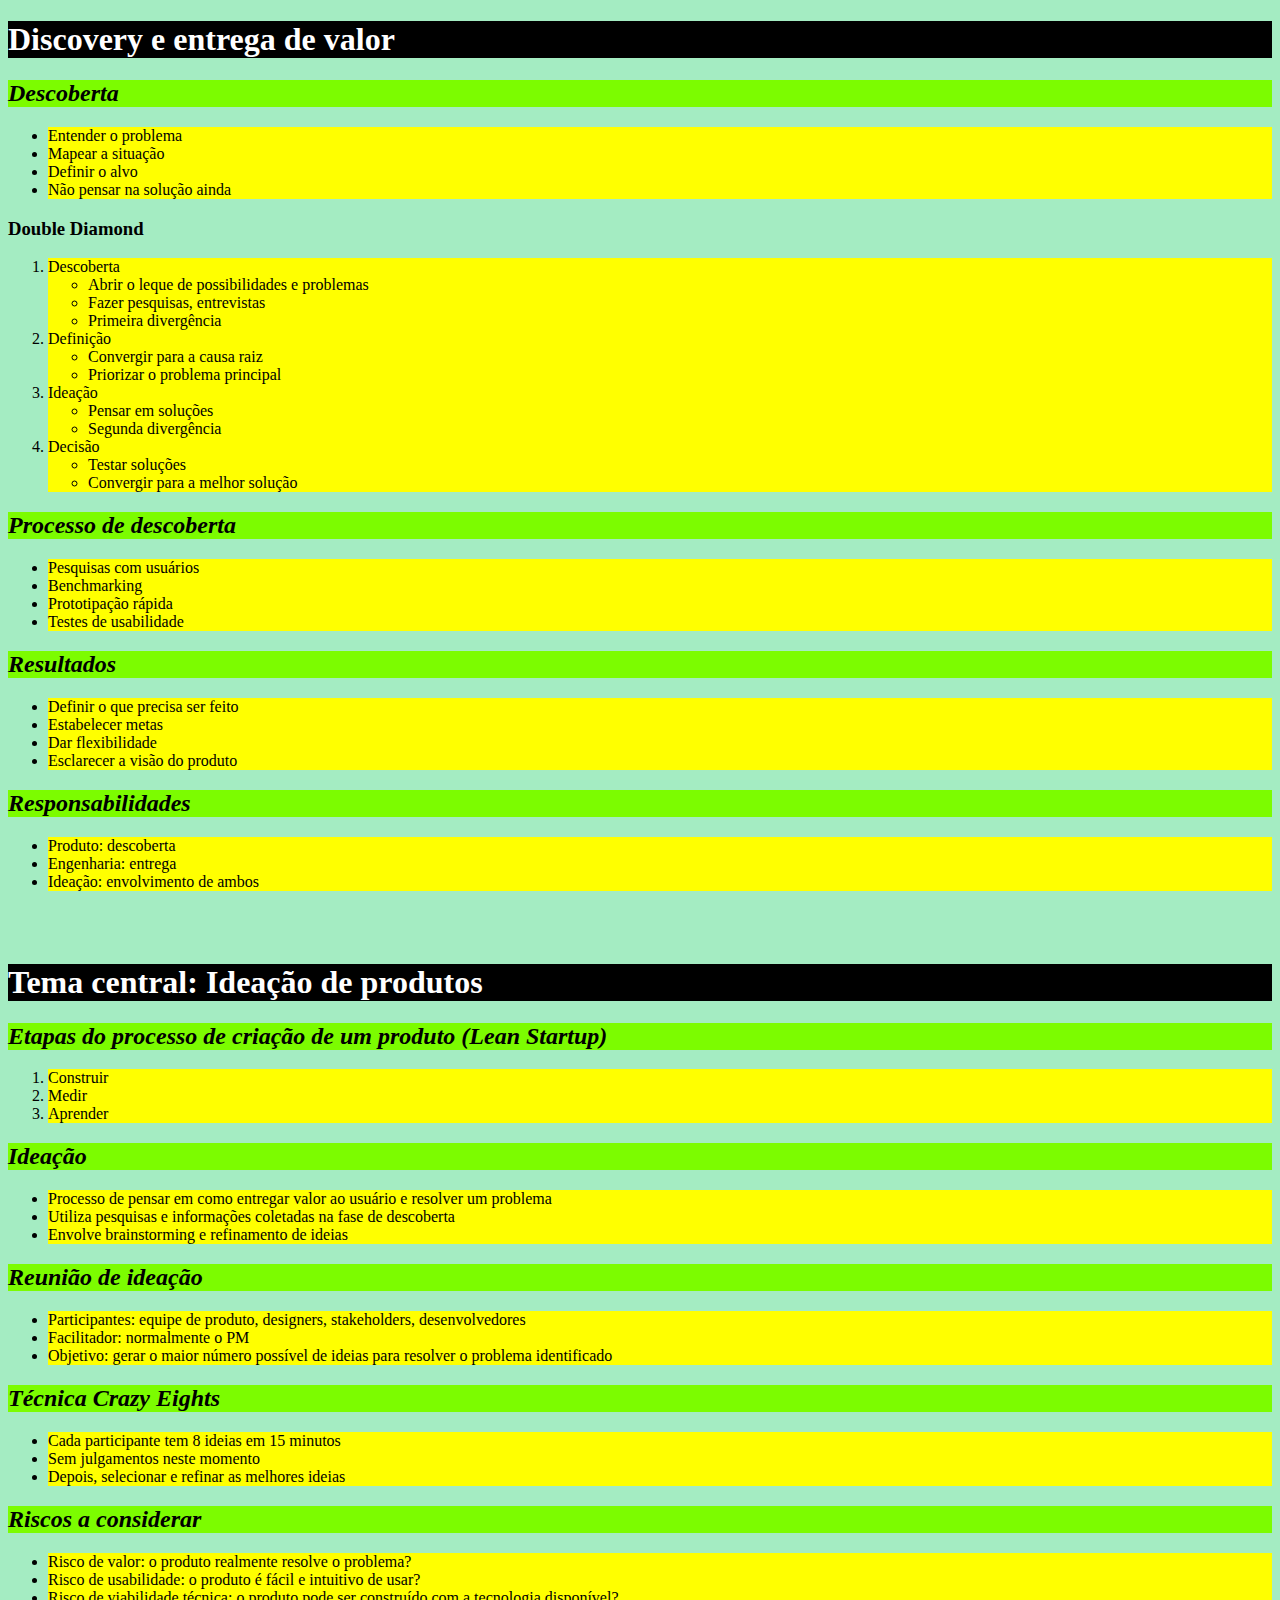
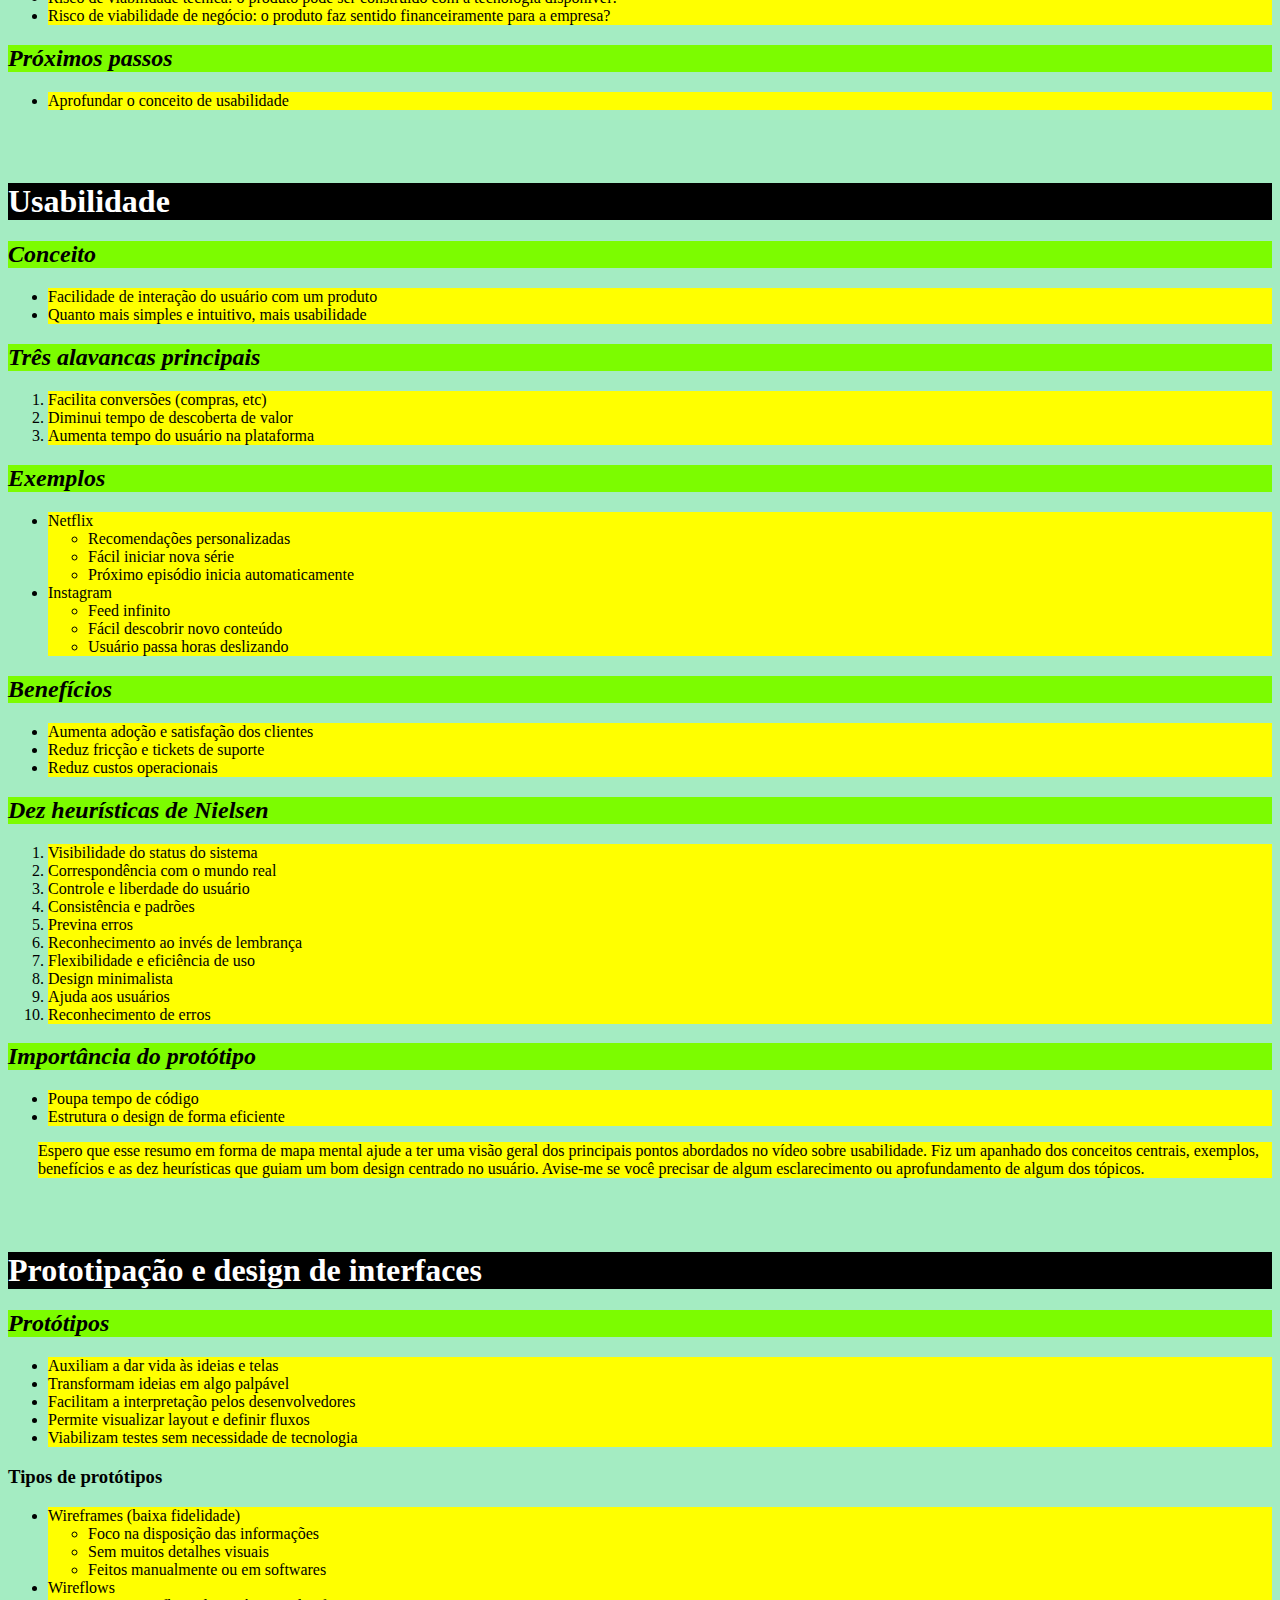
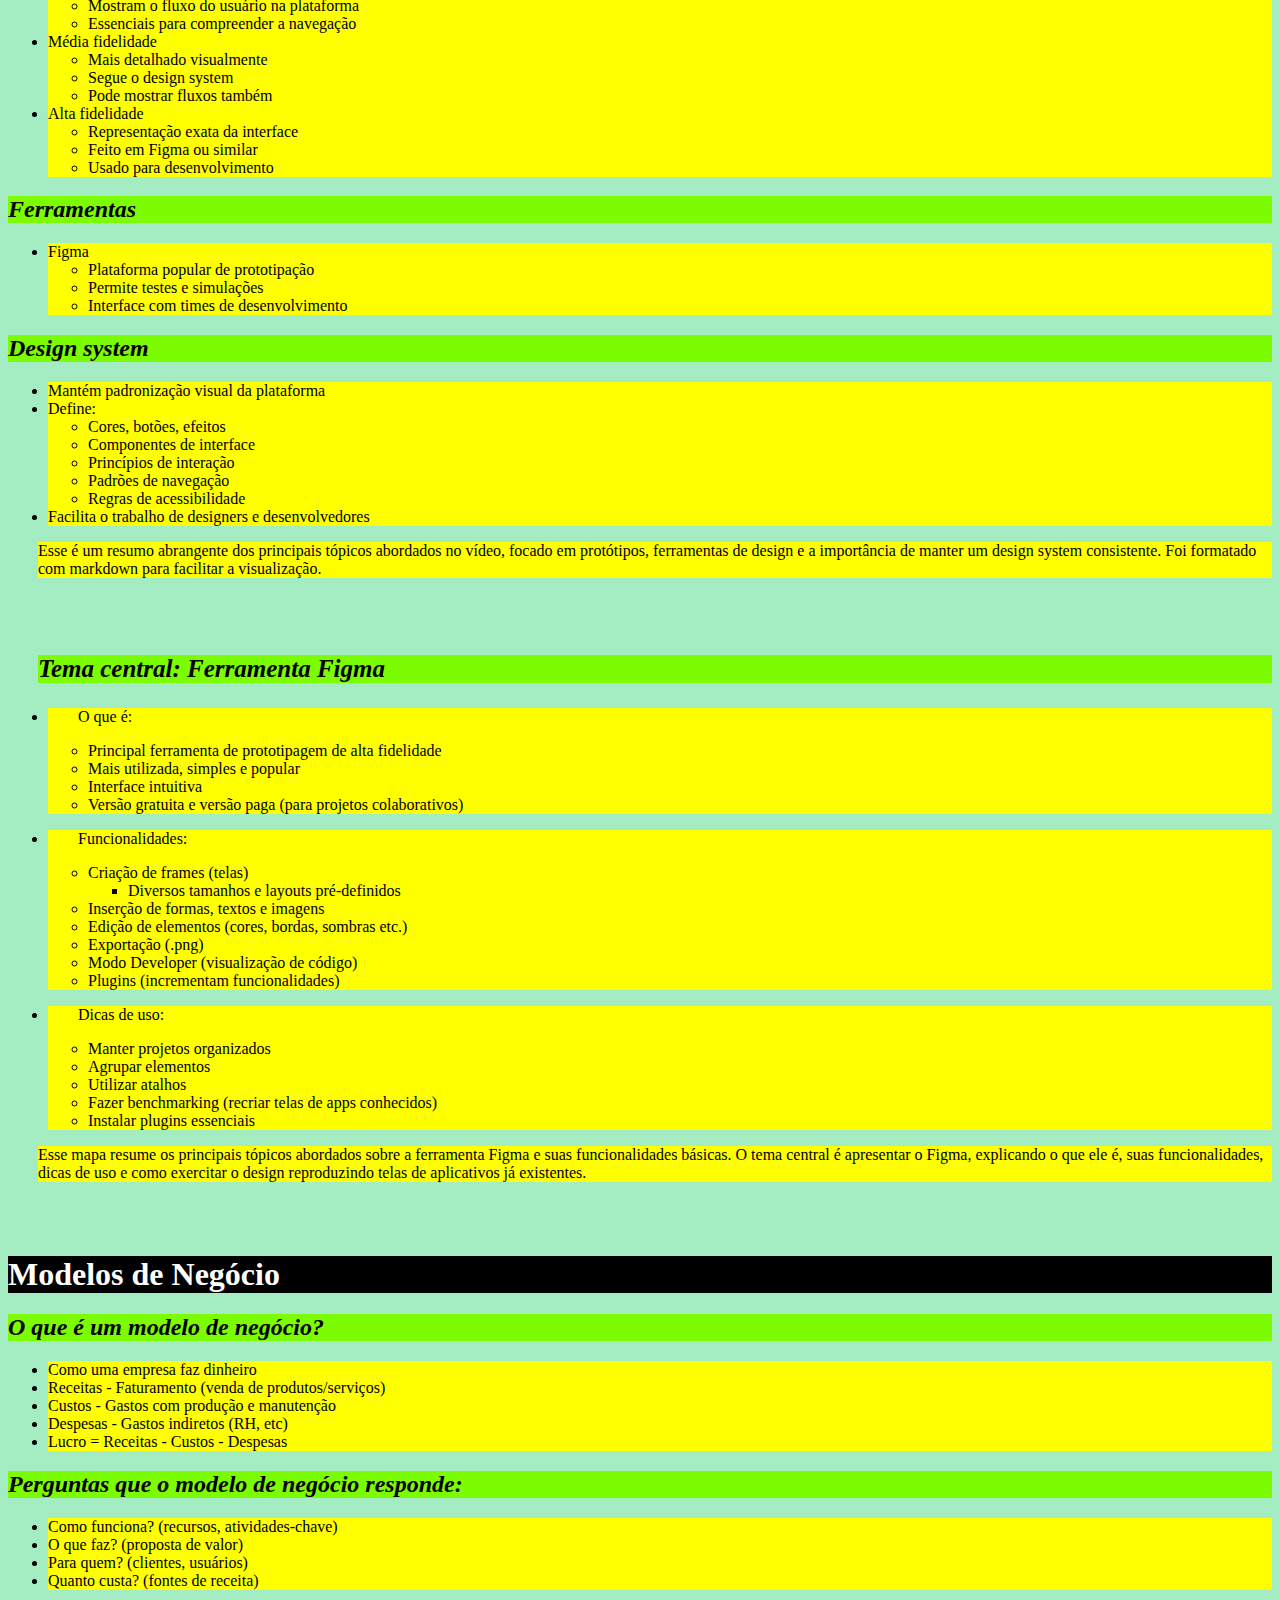
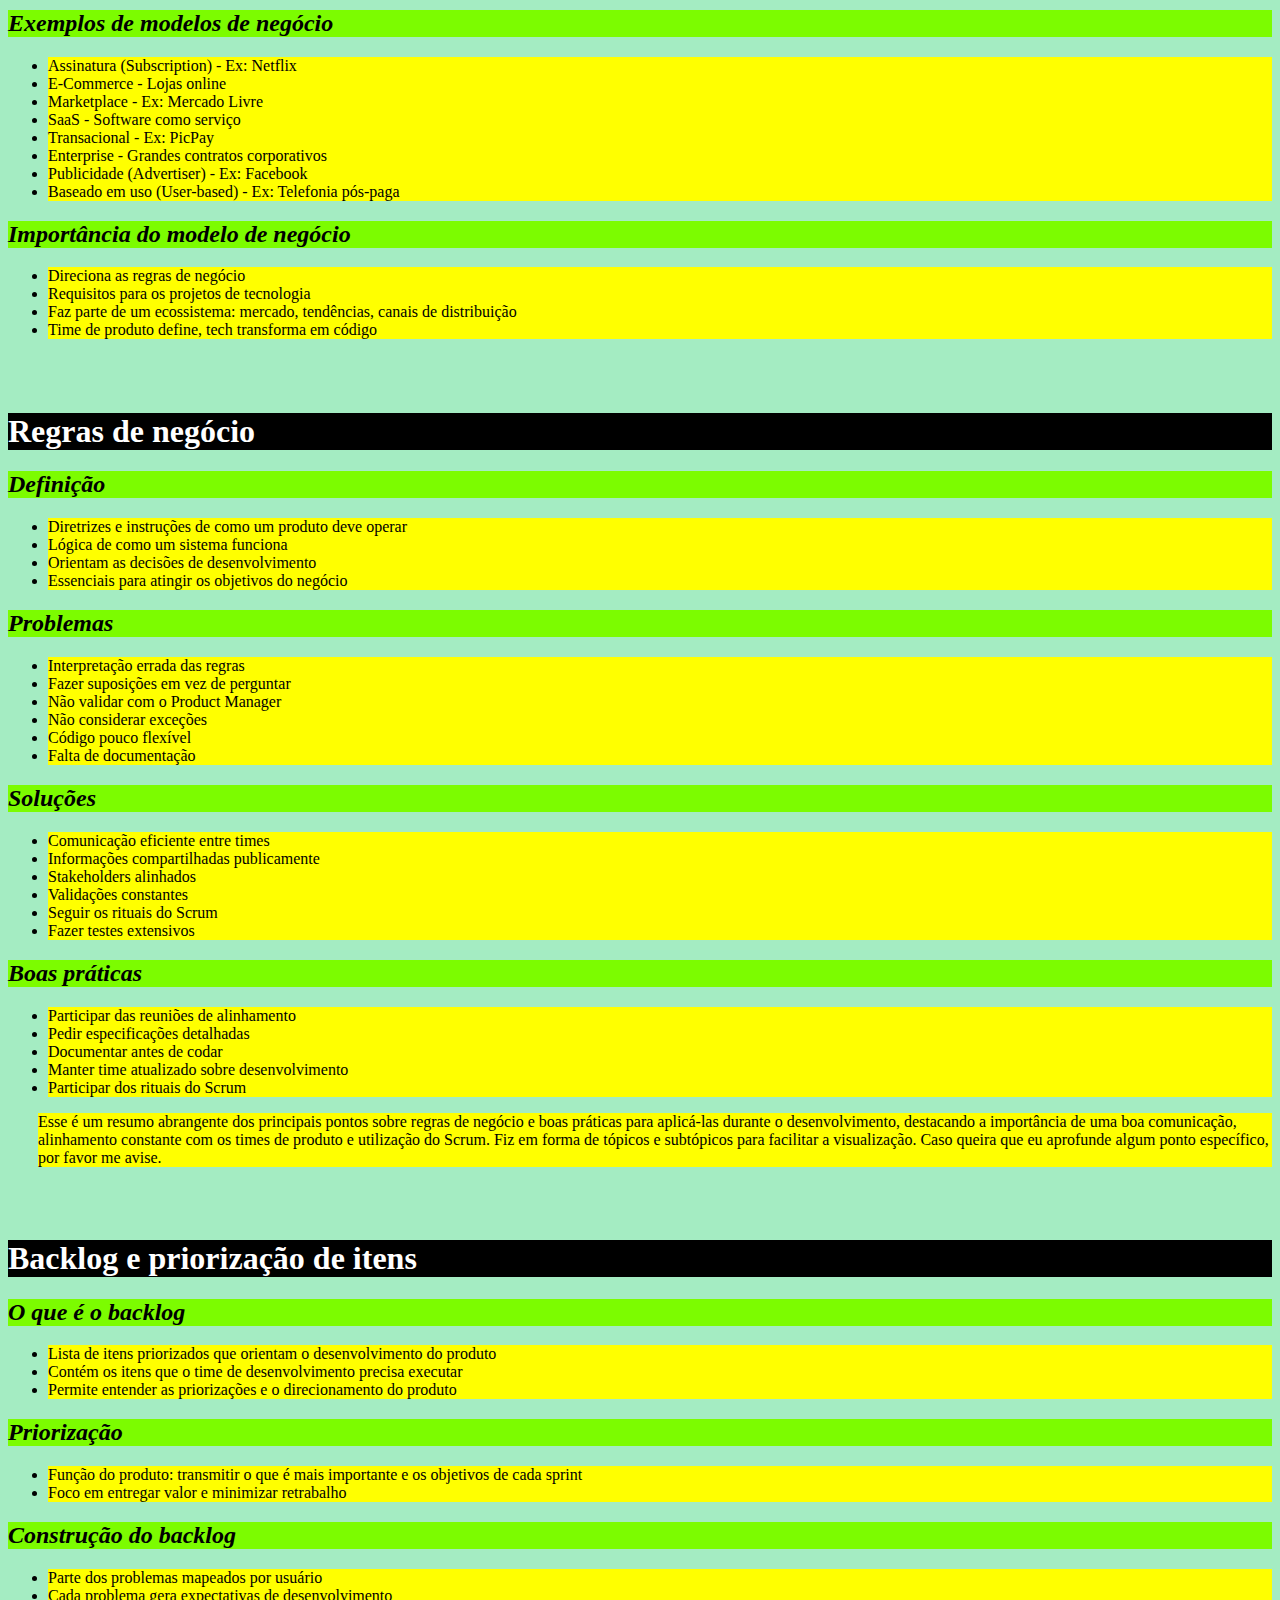
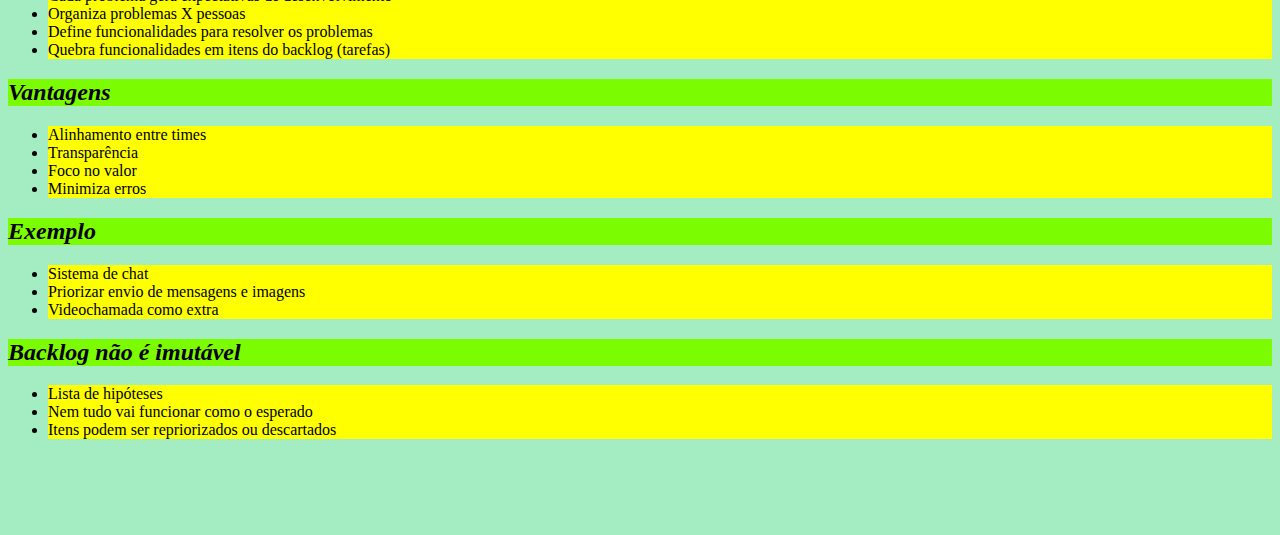
<file: DNC Desafio 2/index.html>
<!DOCTYPE html>
<html lang="en">
<head>
    <meta charset="UTF-8">
    <meta name="viewport" content="width=device-width, initial-scale=1.0">
    <title>Aulas Desafio Mapa</title>
    <link rel="stylesheet" href="style.css">
</head>
<body>
    <div><h1>Discovery e entrega de valor</h1><h2>Descoberta</h2><ul><li>Entender o problema</li><li>Mapear a situação</li><li>Definir o alvo</li><li>Não pensar na solução ainda</li></ul><h3>Double Diamond</h3><ol><li>Descoberta<ul><li>Abrir o leque de possibilidades e problemas</li><li>Fazer pesquisas, entrevistas</li><li>Primeira divergência</li></ul></li><li>Definição<ul><li>Convergir para a causa raiz</li><li>Priorizar o problema principal</li></ul></li><li>Ideação<ul><li>Pensar em soluções</li><li>Segunda divergência</li></ul></li><li>Decisão<ul><li>Testar soluções</li><li>Convergir para a melhor solução</li></ul></li></ol><h2>Processo de descoberta</h2><ul><li>Pesquisas com usuários</li><li>Benchmarking</li><li>Prototipação rápida</li><li>Testes de usabilidade</li></ul><h2>Resultados</h2><ul><li>Definir o que precisa ser feito</li><li>Estabelecer metas</li><li>Dar flexibilidade</li><li>Esclarecer a visão do produto</li></ul><h2>Responsabilidades</h2><ul><li>Produto: descoberta</li><li>Engenharia: entrega</li><li>Ideação: envolvimento de ambos</li></ul></div>
    <br><br><div><h1>Tema central: Ideação de produtos</h1><h2>Etapas do processo de criação de um produto (Lean Startup)</h2><ol><li>Construir</li><li>Medir</li><li>Aprender</li></ol><h2>Ideação</h2><ul><li>Processo de pensar em como entregar valor ao usuário e resolver um problema</li><li>Utiliza pesquisas e informações coletadas na fase de descoberta</li><li>Envolve brainstorming e refinamento de ideias</li></ul><h2>Reunião de ideação</h2><ul><li>Participantes: equipe de produto, designers, stakeholders, desenvolvedores</li><li>Facilitador: normalmente o PM</li><li>Objetivo: gerar o maior número possível de ideias para resolver o problema identificado</li></ul><h2>Técnica Crazy Eights</h2><ul><li>Cada participante tem 8 ideias em 15 minutos</li><li>Sem julgamentos neste momento</li><li>Depois, selecionar e refinar as melhores ideias</li></ul><h2>Riscos a considerar</h2><ul><li>Risco de valor: o produto realmente resolve o problema?</li><li>Risco de usabilidade: o produto é fácil e intuitivo de usar?</li><li>Risco de viabilidade técnica: o produto pode ser construído com a tecnologia disponível?</li><li>Risco de viabilidade de negócio: o produto faz sentido financeiramente para a empresa?</li></ul><h2>Próximos passos</h2><ul><li>Aprofundar o conceito de usabilidade</li></ul></div>
    <br><br><div><h1>Usabilidade</h1><h2>Conceito</h2><ul><li>Facilidade de interação do usuário com um produto</li><li>Quanto mais simples e intuitivo, mais usabilidade</li></ul><h2>Três alavancas principais</h2><ol><li>Facilita conversões (compras, etc)</li><li>Diminui tempo de descoberta de valor</li><li>Aumenta tempo do usuário na plataforma</li></ol><h2>Exemplos</h2><ul><li>Netflix<ul><li>Recomendações personalizadas</li><li>Fácil iniciar nova série</li><li>Próximo episódio inicia automaticamente</li></ul></li><li>Instagram<ul><li>Feed infinito</li><li>Fácil descobrir novo conteúdo</li><li>Usuário passa horas deslizando</li></ul></li></ul><h2>Benefícios</h2><ul><li>Aumenta adoção e satisfação dos clientes</li><li>Reduz fricção e tickets de suporte</li><li>Reduz custos operacionais</li></ul><h2>Dez heurísticas de Nielsen</h2><ol><li>Visibilidade do status do sistema</li><li>Correspondência com o mundo real</li><li>Controle e liberdade do usuário</li><li>Consistência e padrões</li><li>Previna erros</li><li>Reconhecimento ao invés de lembrança</li><li>Flexibilidade e eficiência de uso</li><li>Design minimalista</li><li>Ajuda aos usuários</li><li>Reconhecimento de erros</li></ol><h2>Importância do protótipo</h2><ul><li>Poupa tempo de código</li><li>Estrutura o design de forma eficiente</li></ul><p>Espero que esse resumo em forma de mapa mental ajude a ter uma visão geral dos principais pontos abordados no vídeo sobre usabilidade. Fiz um apanhado dos conceitos centrais, exemplos, benefícios e as dez heurísticas que guiam um bom design centrado no usuário. Avise-me se você precisar de algum esclarecimento ou aprofundamento de algum dos tópicos.</p></div>
    <br><br><div><h1>Prototipação e design de interfaces</h1><h2>Protótipos</h2><ul><li>Auxiliam a dar vida às ideias e telas</li><li>Transformam ideias em algo palpável</li><li>Facilitam a interpretação pelos desenvolvedores</li><li>Permite visualizar layout e definir fluxos</li><li>Viabilizam testes sem necessidade de tecnologia</li></ul><h3>Tipos de protótipos</h3><ul><li>Wireframes (baixa fidelidade)<ul><li>Foco na disposição das informações</li><li>Sem muitos detalhes visuais</li><li>Feitos manualmente ou em softwares</li></ul></li><li>Wireflows<ul><li>Mostram o fluxo do usuário na plataforma</li><li>Essenciais para compreender a navegação</li></ul></li><li>Média fidelidade<ul><li>Mais detalhado visualmente</li><li>Segue o design system</li><li>Pode mostrar fluxos também</li></ul></li><li>Alta fidelidade<ul><li>Representação exata da interface</li><li>Feito em Figma ou similar</li><li>Usado para desenvolvimento</li></ul></li></ul><h2>Ferramentas</h2><ul><li>Figma<ul><li>Plataforma popular de prototipação</li><li>Permite testes e simulações</li><li>Interface com times de desenvolvimento</li></ul></li></ul><h2>Design system</h2><ul><li>Mantém padronização visual da plataforma</li><li>Define:<ul><li>Cores, botões, efeitos</li><li>Componentes de interface</li><li>Princípios de interação</li><li>Padrões de navegação</li><li>Regras de acessibilidade</li></ul></li><li>Facilita o trabalho de designers e desenvolvedores</li></ul><p>Esse é um resumo abrangente dos principais tópicos abordados no vídeo, focado em protótipos, ferramentas de design e a importância de manter um design system consistente. Foi formatado com markdown para facilitar a visualização.</p></div>
    <br><br><div><p id="pfigma"><b>Tema central: Ferramenta Figma</b></p><ul><li><p>O que é:</p><ul><li>Principal ferramenta de prototipagem de alta fidelidade</li><li>Mais utilizada, simples e popular</li><li>Interface intuitiva</li><li>Versão gratuita e versão paga (para projetos colaborativos)</li></ul></li><li><p>Funcionalidades:</p><ul><li>Criação de frames (telas)<ul><li>Diversos tamanhos e layouts pré-definidos</li></ul></li><li>Inserção de formas, textos e imagens</li><li>Edição de elementos (cores, bordas, sombras etc.)</li><li>Exportação (.png)</li><li>Modo Developer (visualização de código)</li><li>Plugins (incrementam funcionalidades)</li></ul></li><li><p>Dicas de uso:</p><ul><li>Manter projetos organizados</li><li>Agrupar elementos</li><li>Utilizar atalhos</li><li>Fazer benchmarking (recriar telas de apps conhecidos)</li><li>Instalar plugins essenciais</li></ul></li></ul><p>Esse mapa resume os principais tópicos abordados sobre a ferramenta Figma e suas funcionalidades básicas. O tema central é apresentar o Figma, explicando o que ele é, suas funcionalidades, dicas de uso e como exercitar o design reproduzindo telas de aplicativos já existentes.</p></div>
    <br><br><div><h1>Modelos de Negócio</h1><h2>O que é um modelo de negócio?</h2><ul><li>Como uma empresa faz dinheiro</li><li>Receitas - Faturamento (venda de produtos/serviços)</li><li>Custos - Gastos com produção e manutenção</li><li>Despesas - Gastos indiretos (RH, etc)</li><li>Lucro = Receitas - Custos - Despesas</li></ul><h2>Perguntas que o modelo de negócio responde:</h2><ul><li>Como funciona? (recursos, atividades-chave)</li><li>O que faz? (proposta de valor)</li><li>Para quem? (clientes, usuários)</li><li>Quanto custa? (fontes de receita)</li></ul><h2>Exemplos de modelos de negócio</h2><ul><li>Assinatura (Subscription) - Ex: Netflix</li><li>E-Commerce - Lojas online</li><li>Marketplace - Ex: Mercado Livre</li><li>SaaS - Software como serviço</li><li>Transacional - Ex: PicPay</li><li>Enterprise - Grandes contratos corporativos</li><li>Publicidade (Advertiser) - Ex: Facebook</li><li>Baseado em uso (User-based) - Ex: Telefonia pós-paga</li></ul><h2>Importância do modelo de negócio</h2><ul><li>Direciona as regras de negócio</li><li>Requisitos para os projetos de tecnologia</li><li>Faz parte de um ecossistema: mercado, tendências, canais de distribuição</li><li>Time de produto define, tech transforma em código</li></ul></div>
    <br><br><div><h1>Regras de negócio</h1><h2>Definição</h2><ul><li>Diretrizes e instruções de como um produto deve operar</li><li>Lógica de como um sistema funciona</li><li>Orientam as decisões de desenvolvimento</li><li>Essenciais para atingir os objetivos do negócio</li></ul><h2>Problemas</h2><ul><li>Interpretação errada das regras</li><li>Fazer suposições em vez de perguntar</li><li>Não validar com o Product Manager</li><li>Não considerar exceções</li><li>Código pouco flexível</li><li>Falta de documentação</li></ul><h2>Soluções</h2><ul><li>Comunicação eficiente entre times</li><li>Informações compartilhadas publicamente</li><li>Stakeholders alinhados</li><li>Validações constantes</li><li>Seguir os rituais do Scrum</li><li>Fazer testes extensivos</li></ul><h2>Boas práticas</h2><ul><li>Participar das reuniões de alinhamento</li><li>Pedir especificações detalhadas</li><li>Documentar antes de codar</li><li>Manter time atualizado sobre desenvolvimento</li><li>Participar dos rituais do Scrum</li></ul><p>Esse é um resumo abrangente dos principais pontos sobre regras de negócio e boas práticas para aplicá-las durante o desenvolvimento, destacando a importância de uma boa comunicação, alinhamento constante com os times de produto e utilização do Scrum. Fiz em forma de tópicos e subtópicos para facilitar a visualização. Caso queira que eu aprofunde algum ponto específico, por favor me avise.</p></div>
    <br><br><div><h1>Backlog e priorização de itens</h1><h2>O que é o backlog</h2><ul><li>Lista de itens priorizados que orientam o desenvolvimento do produto</li><li>Contém os itens que o time de desenvolvimento precisa executar</li><li>Permite entender as priorizações e o direcionamento do produto</li></ul><h2>Priorização</h2><ul><li>Função do produto: transmitir o que é mais importante e os objetivos de cada sprint</li><li>Foco em entregar valor e minimizar retrabalho</li></ul><h2>Construção do backlog</h2><ul><li>Parte dos problemas mapeados por usuário</li><li>Cada problema gera expectativas de desenvolvimento</li><li>Organiza problemas X pessoas</li><li>Define funcionalidades para resolver os problemas</li><li>Quebra funcionalidades em itens do backlog (tarefas)</li></ul><h2>Vantagens</h2><ul><li>Alinhamento entre times</li><li>Transparência</li><li>Foco no valor</li><li>Minimiza erros</li></ul><h2>Exemplo</h2><ul><li>Sistema de chat</li><li>Priorizar envio de mensagens e imagens</li><li>Videochamada como extra</li></ul><h2>Backlog não é imutável</h2><ul><li>Lista de hipóteses</li><li>Nem tudo vai funcionar como o esperado</li><li>Itens podem ser repriorizados ou descartados</li></ul></div>
    <br><br><div></div>
    <br><br><div></div>







</body>
</html>
</file>
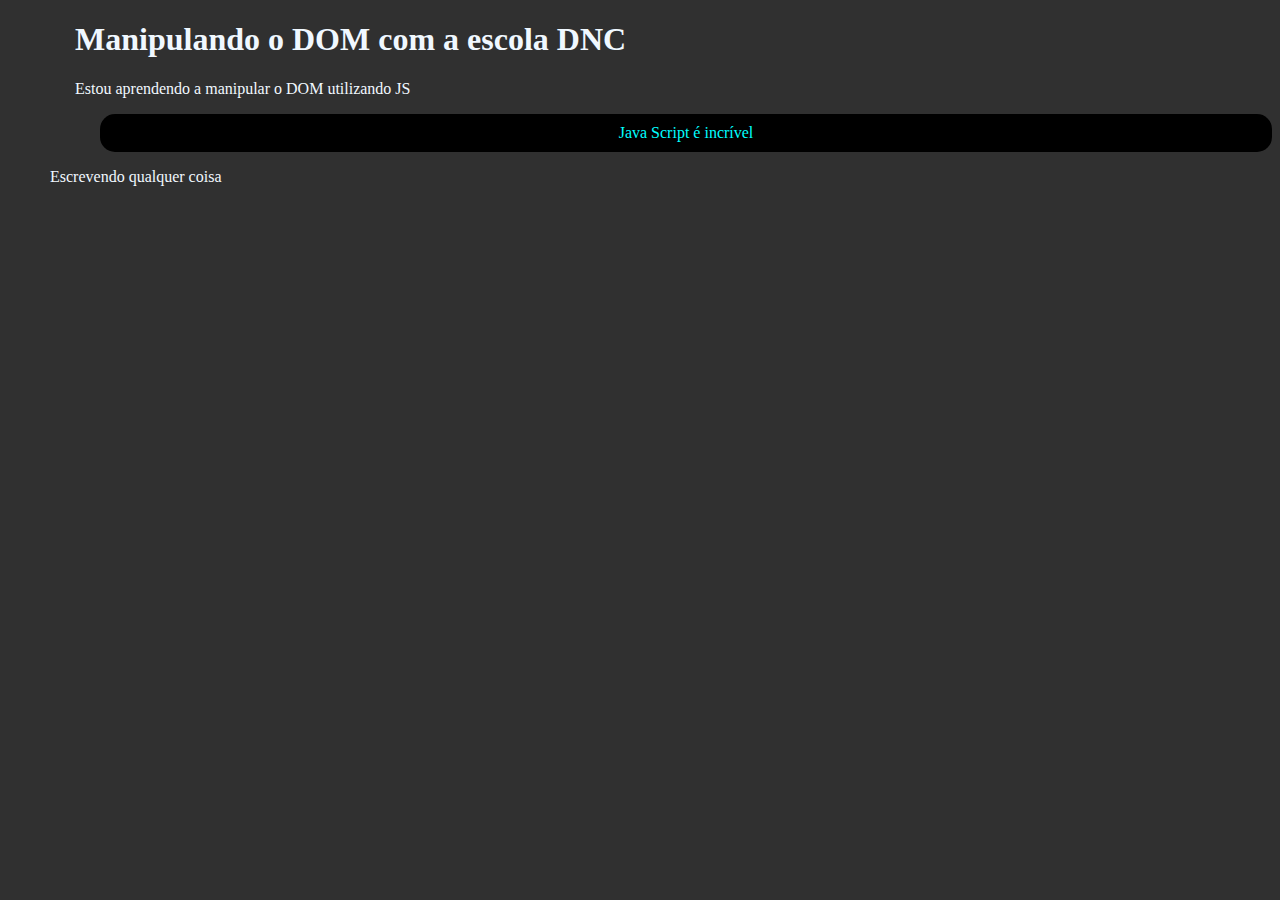
<file: JS/4_Dom/index.html>
<!DOCTYPE html>
<html lang="pt-br">
<head>
    <meta charset="UTF-8">
    <meta name="viewport" content="width=device-width, initial-scale=1.0">
    <link rel="stylesheet" href="style.css">
    <title>Manipulação de  DOM</title>
    
</head>
<body>
    <h1>Manipulando o DOM</h1>
    <p  name="pp"> Estou aprendendo a manipular o DOM utilizando JS</p>
    <div id="div-1"> 
        <p>Java Script é incrível</p>
    </div>
    <script>
        //var x = window.document.getElementsByTagName('h1')[0]
        //x.style.color = 'red'
        //y = window.document.getElementsByName('pp')[0]
        //y.style.backgroundColor = 'blue'
        //window.alert(y.innerText)
        //var z = window.document.querySelector('div#div-1')
        //z.style.textAlign = 'left'
        window.document.write('Escrevendo qualquer coisa ')
        var batata = window.document.getElementsByTagName('h1')[0]
        batata.innerHTML += ' com a escola DNC'

    </script>
</body>
</html>
</file>
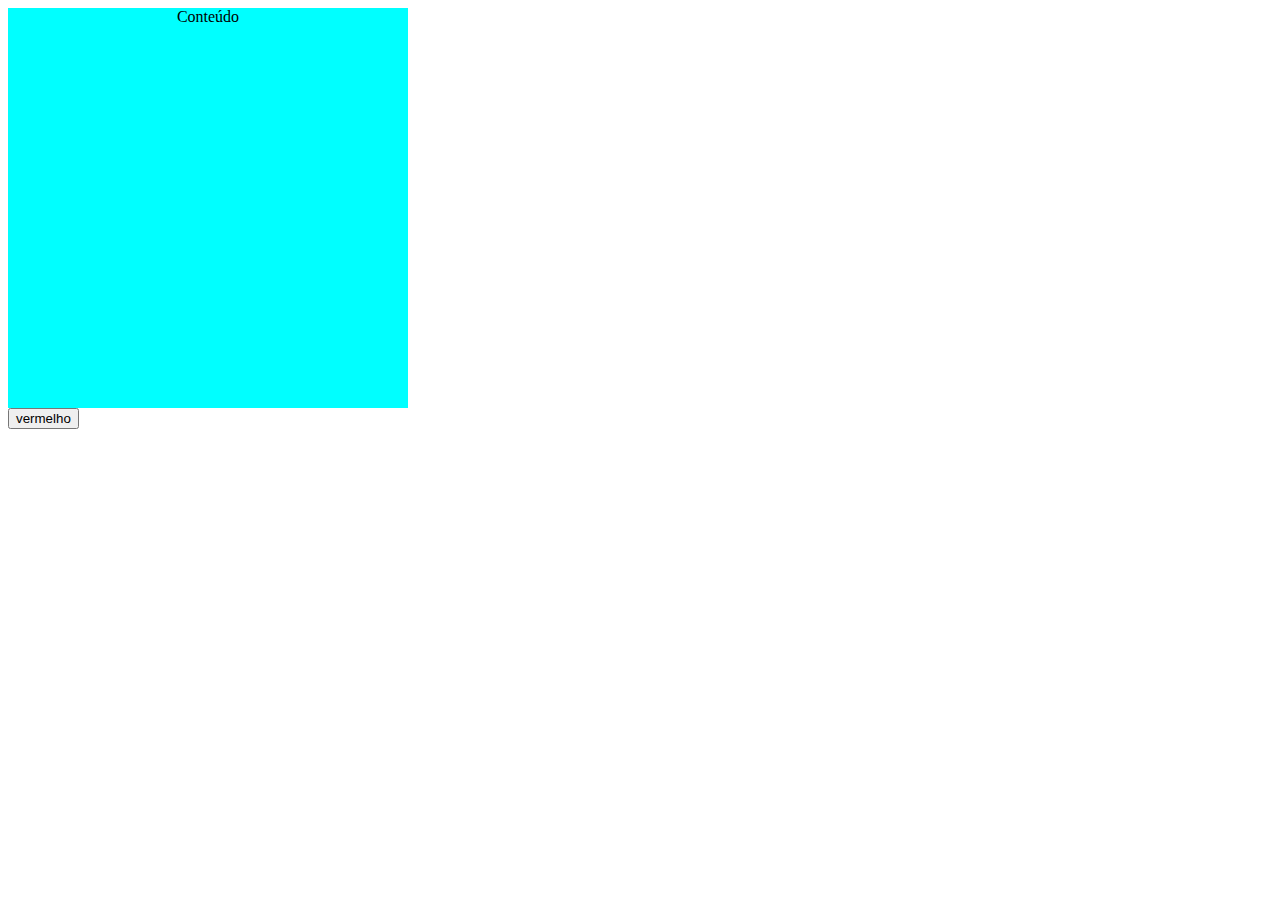
<file: JS/6_Eventos_Mouse/Index.html>
<!DOCTYPE html>
<html lang="en">
<head>
    <meta charset="UTF-8">
    <meta name="viewport" content="width=device-width, initial-scale=1.0">
    <title>Evento</title>
    <link rel="stylesheet" href="style.css">
</head>
<body>
    <div onmouseenter="pintaraqua()" id="d1">
        Conteúdo
    </div>

    <button onclick="pintarvermelho()">vermelho</button>

    <script>
        var d1 = window.document.getElementById('d1')
        d1.addEventListener('mouseout', pintarvermelho)

        function pintarvermelho(){
            d1.style.backgroundColor = 'red'
        }

        function pintaraqua(){
            d1.style.backgroundColor = 'aqua'
        }
    </script>
</body>
</html>
</file>
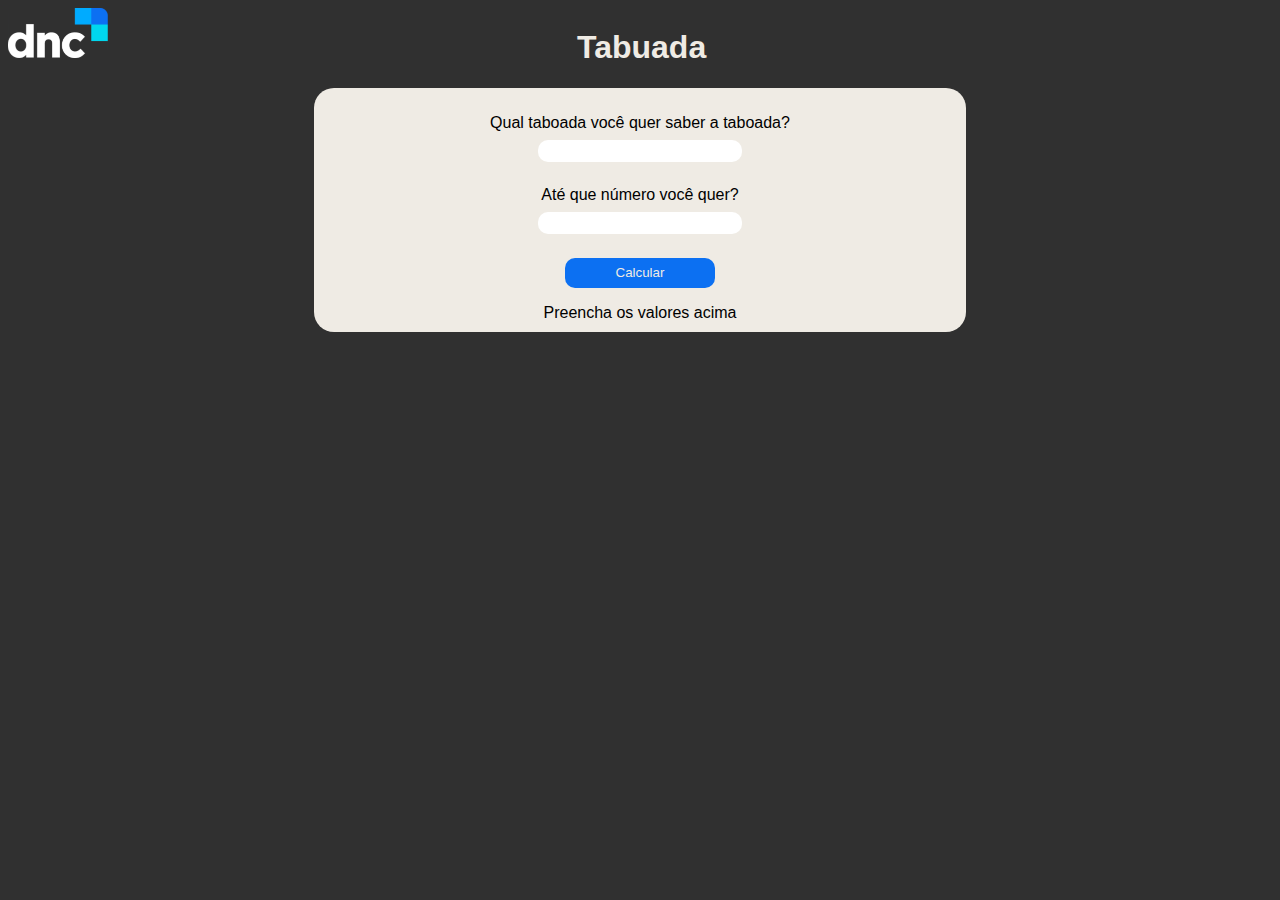
<file: JS/7_Taboada DNC/index.html>
<!DOCTYPE html>
<html lang="pt-br">
<head>
    <meta charset="UTF-8">
    <meta name="viewport" content="width=device-width, initial-scale=1.0">
    <title>Tabuada</title>
    <link rel="stylesheet" href="style.css">

</head>
<body>
    <header>
        <img src="logo.svg" width="100">
        <h1>Tabuada</h1>
    </header>
    <section>
    <div>
        <p>
        Qual taboada você quer saber a taboada?<br>
        <input type="number" class="form" id="num">
        </p>
    
        <p>
            Até que número você quer?<br>
            <input type="number" class="form" id="end">
        </p>
            <p>
                <input type="button" value="Calcular" id="botao" onclick="Tabuada()">
            </p>
    </div>

    <div id="resposta">
        Preencha os valores acima

    </div>
</section>

<script src="tabuada-script.js"></script>
</body>
</html>
</file>
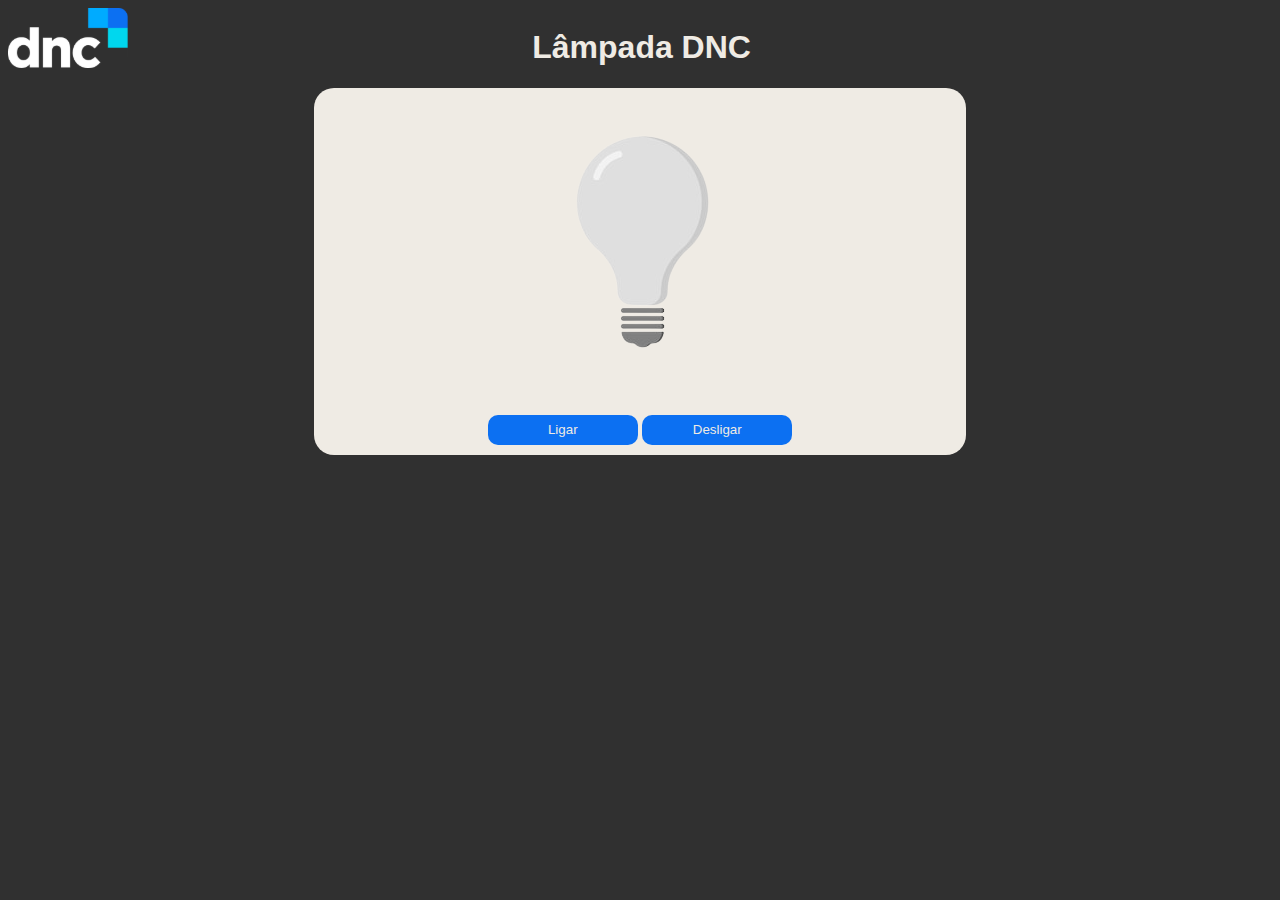
<file: JS/8_Lâmpada/index.html>
<!DOCTYPE html>
<html lang="pt-br">
<head>
    <meta charset="UTF-8">
    <meta name="viewport" content="width=device-width, initial-scale=1.0">
    <title>Lâmpada DNC</title>
    <link rel="stylesheet" href="style.css">
</head>
<body>
   <header> 
    <img id="logo" src="logo.svg" width="120px">
    <h1>Lâmpada DNC</h1>
   </header>
   <section>
    <img src="desligada.svg" id="lampada"> <br>
    <input type="button" value="Ligar" class="botao" id="liga" onclick="ligar()">
    <input type="button" value="Desligar" class="botao" id="desliga" onclick="desligar()">
   </section>
   <script src="Lampada.js"></script>



</body>
</html>
</file>
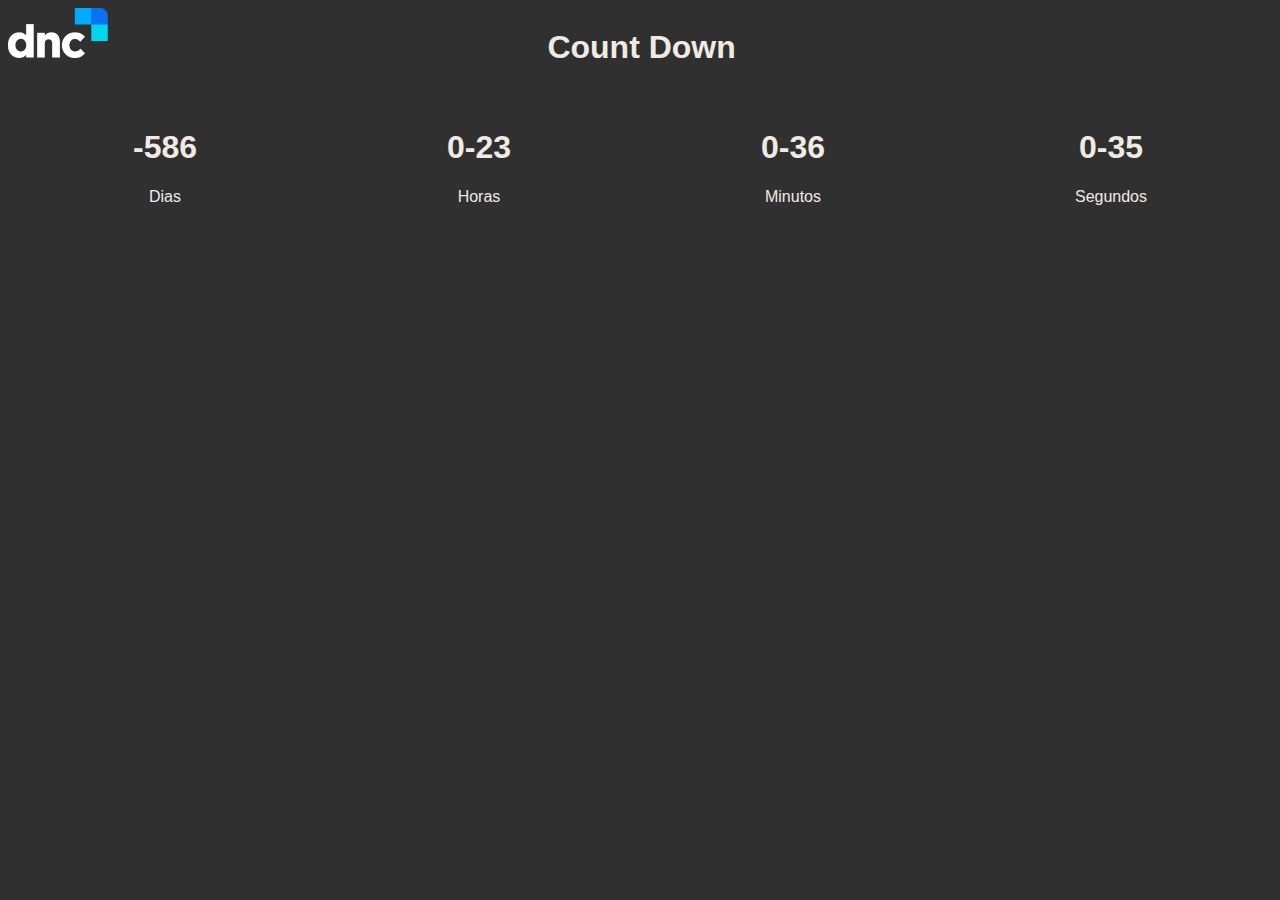
<file: JS/9_Countdown/index.html>
<!DOCTYPE html>
<html lang="pt-br">
<head>
    <meta charset="UTF-8">
    <meta name="viewport" content="width=device-width, initial-scale=1.0">
    <title>Count Down</title>
    <link rel="stylesheet" href="style.css">
</head>
<body>
    <header>
<img src="logo.svg" width="100">
<h1>Count Down</h1>
    </header>

    <div class="timer">
        <div>
            <h1 id="dia">00</h1>
            <p> Dias</p>
        </div>
        <div>
            <h1 id="hora">00</h1>
            <p> Horas</p>
        </div>
        <div>
            <h1 id="minuto">00</h1>
            <p> Minutos</p>
        </div>
        <div>
            <h1 id="segundo">00</h1>
            <p> Segundos</p>
        </div>
    </div>
    <script src="script.js"></script>
</body>
</html>
</file>
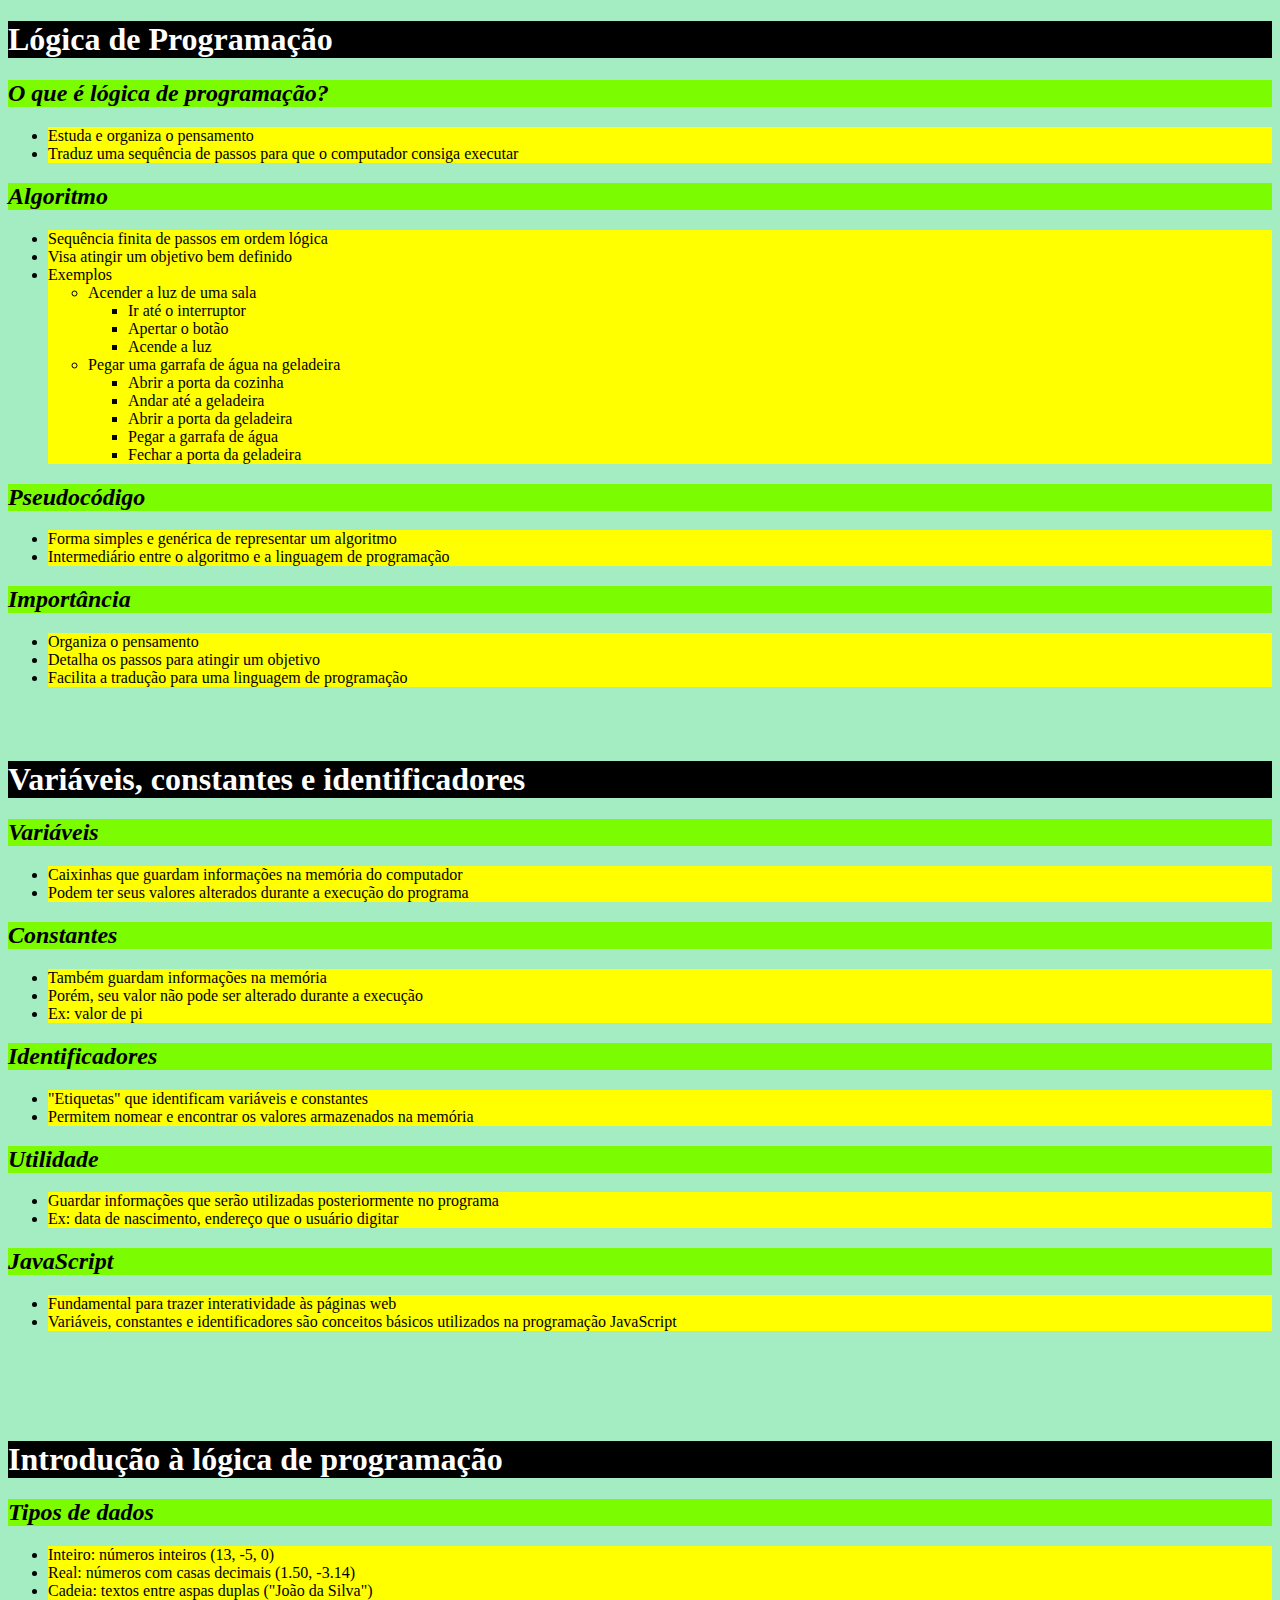
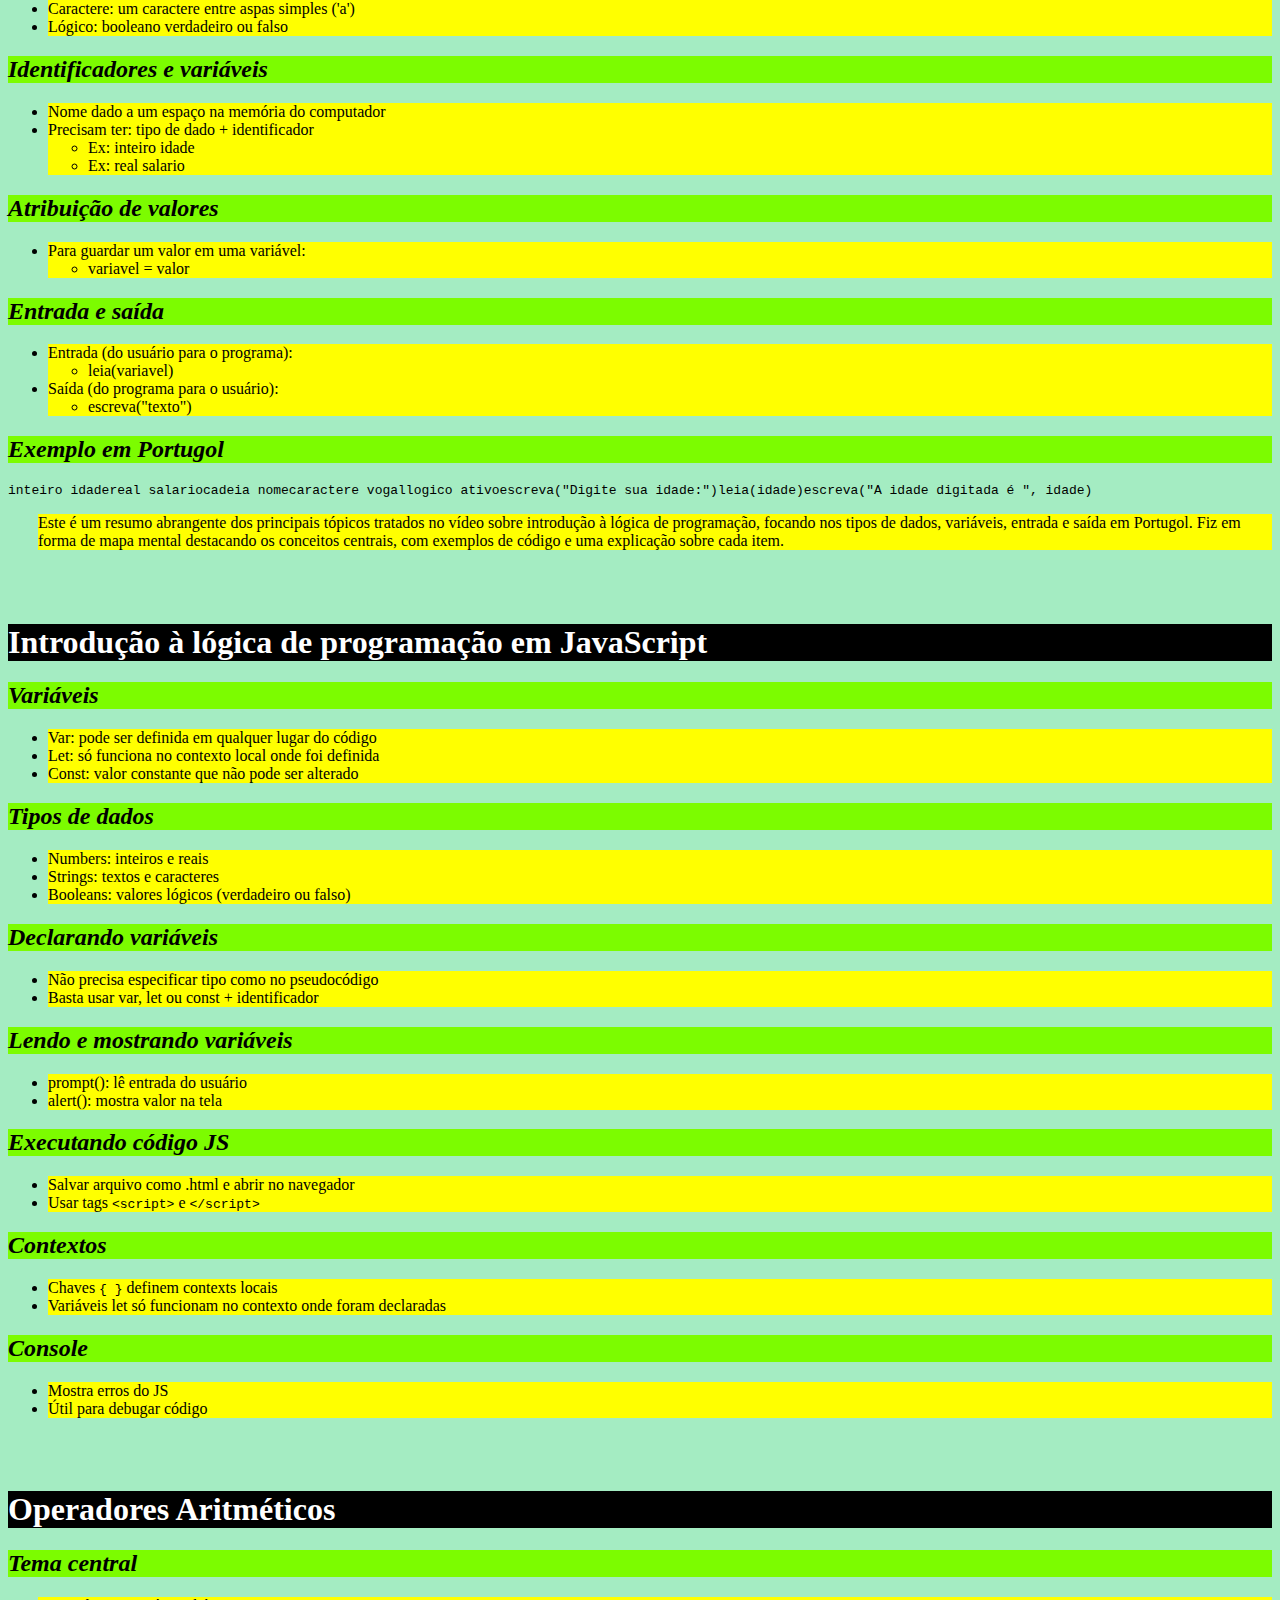
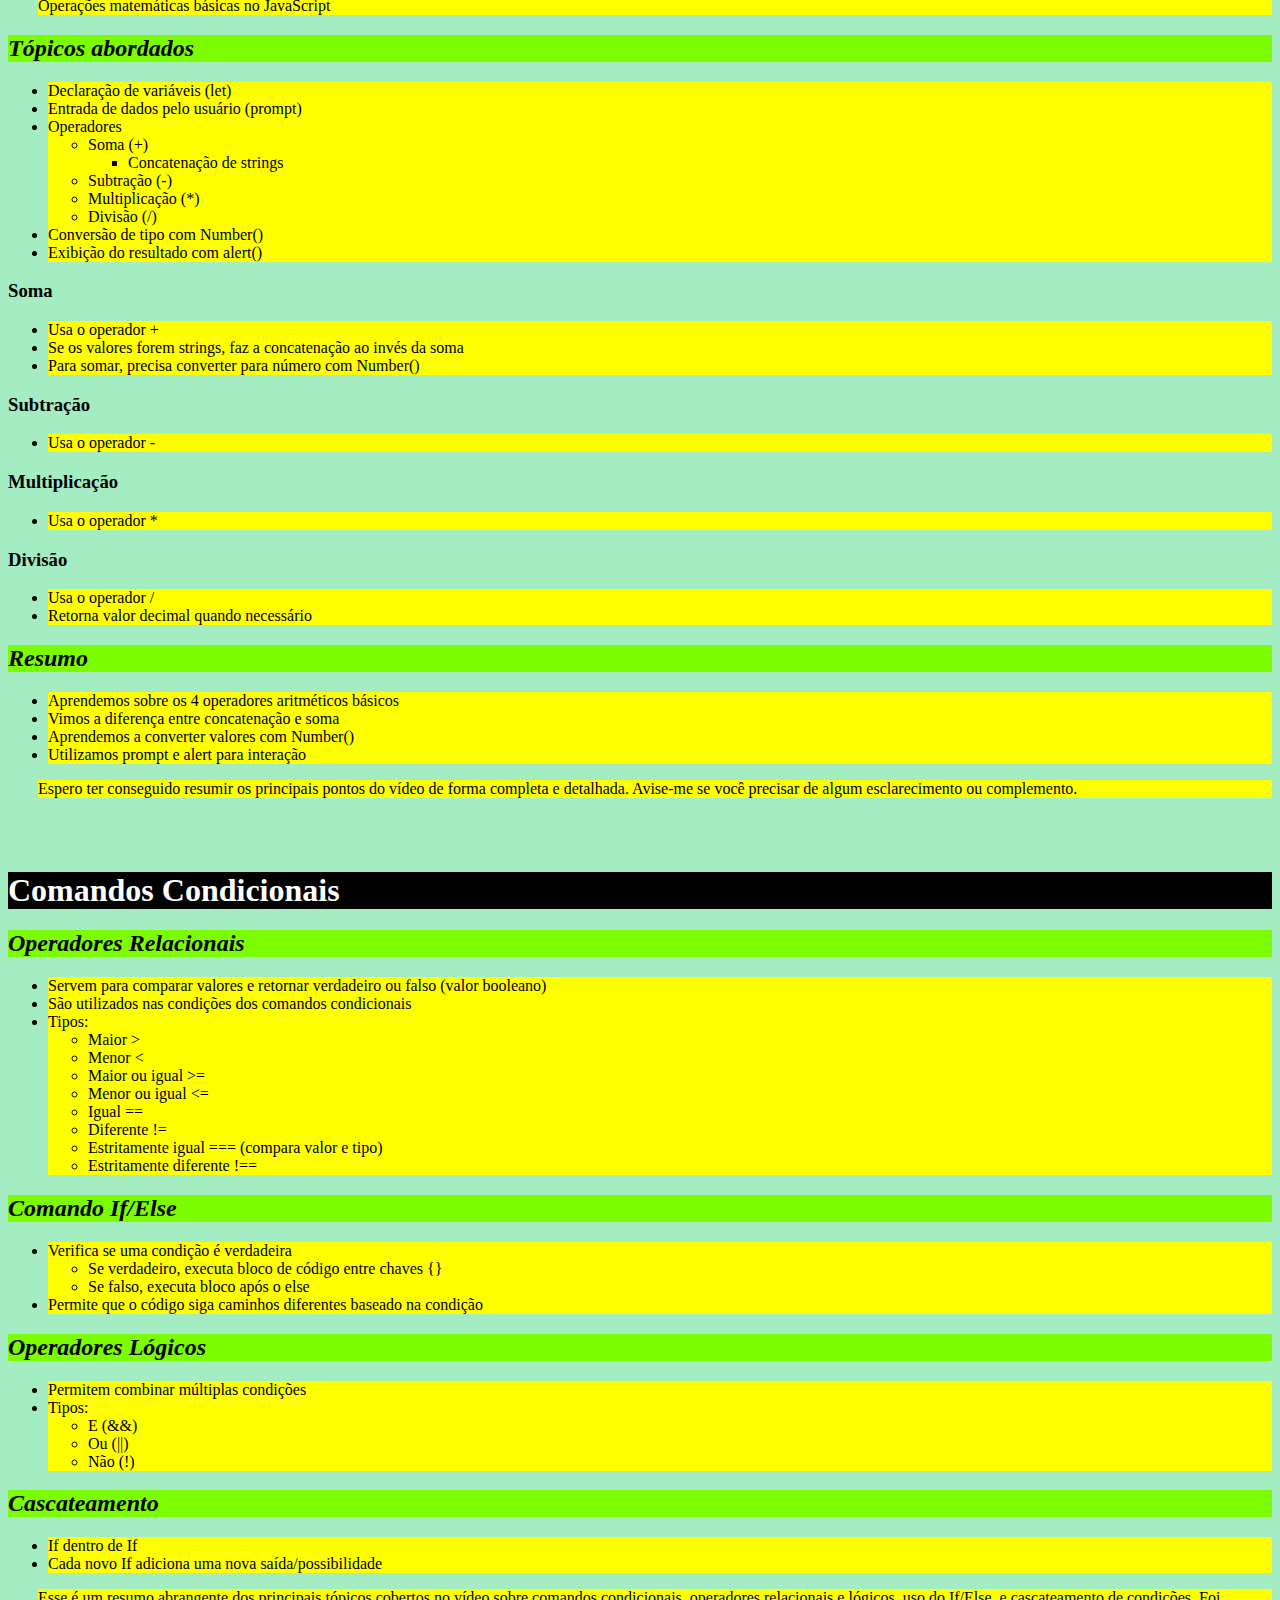
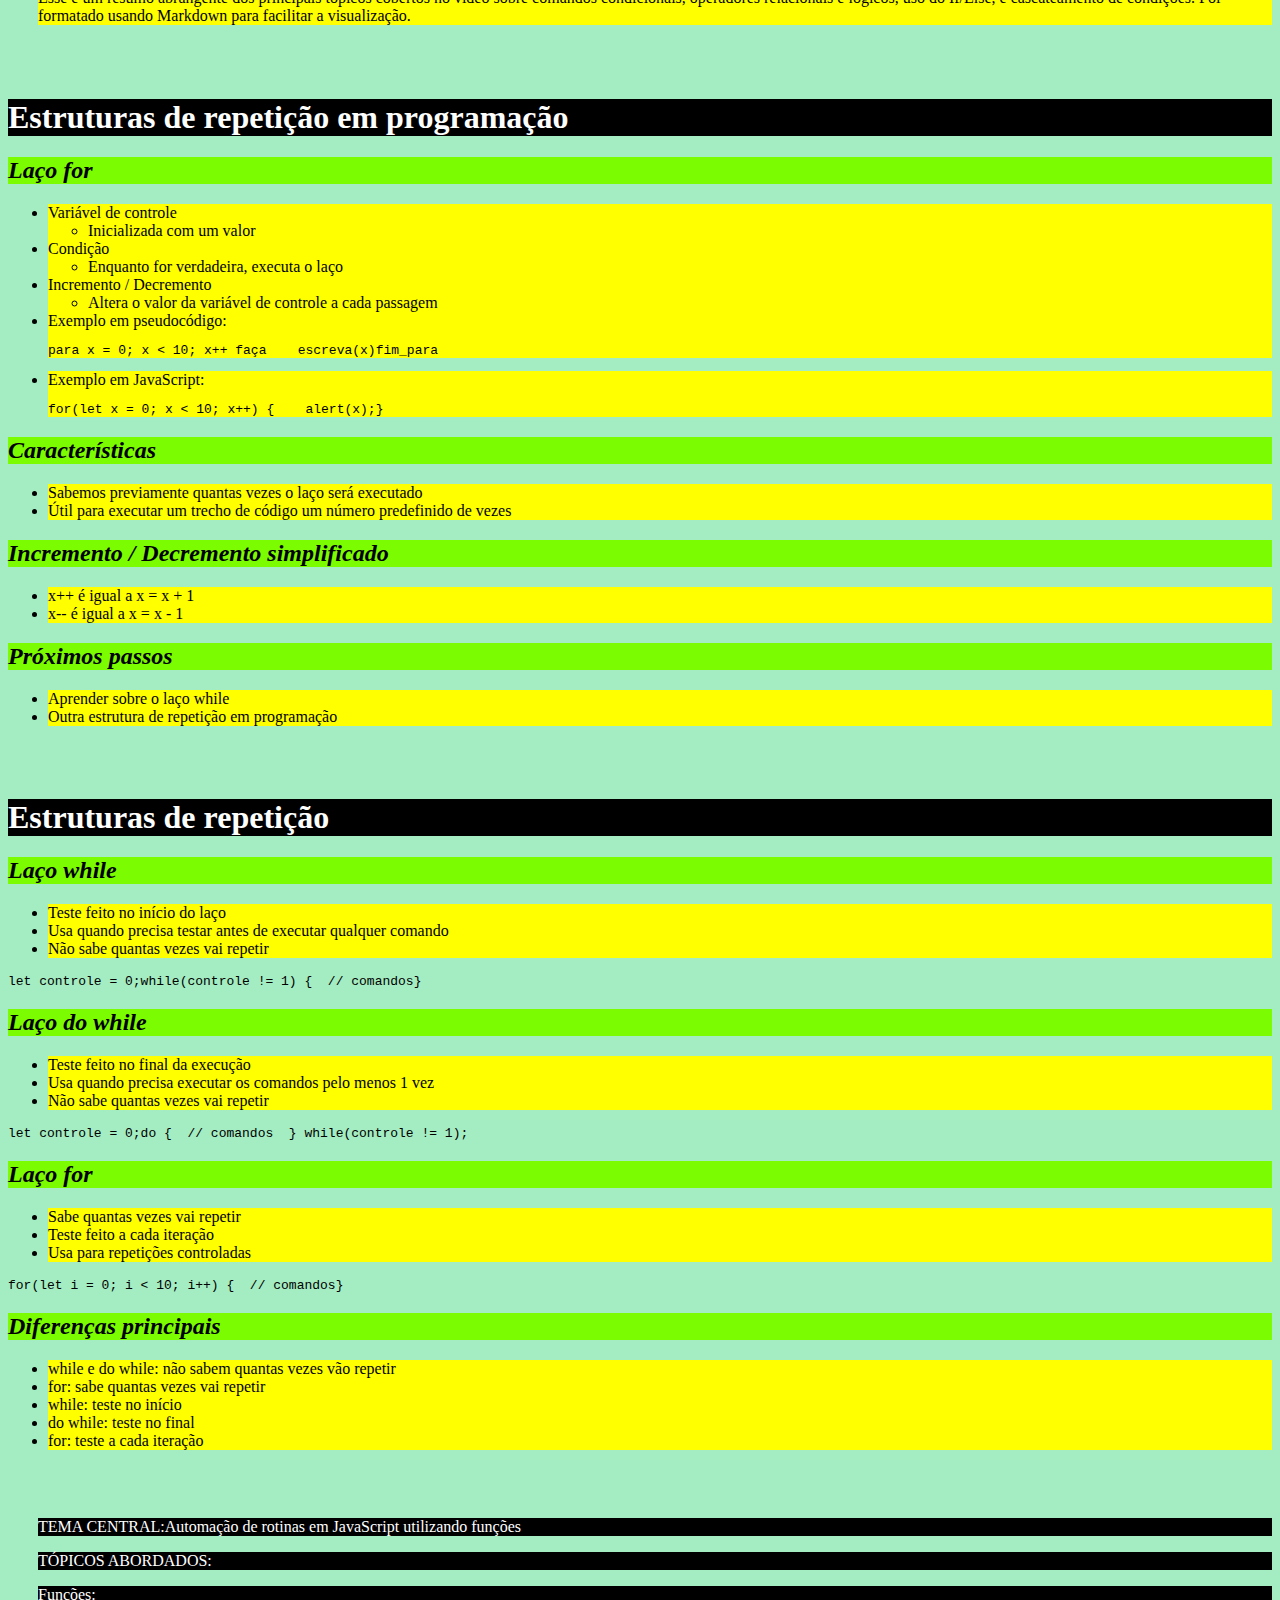
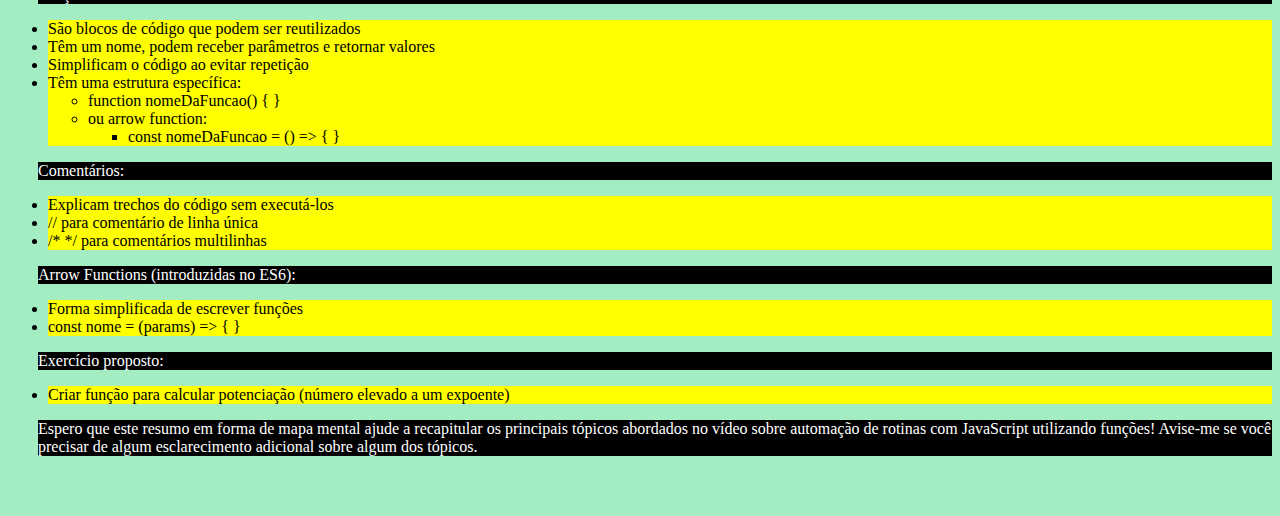
<file: JS/LOG_PROG/index.html>
<!DOCTYPE html>
<html lang="en">
<head>
    <meta charset="UTF-8">
    <meta name="viewport" content="width=device-width, initial-scale=1.0">
    <title>Document</title>
    <link rel="stylesheet" href="style.css">
</head>
<body>
    <div id="div1"><h1>Lógica de Programação</h1><h2>O que é lógica de programação?</h2><ul><li>Estuda e organiza o pensamento</li><li>Traduz uma sequência de passos para que o computador consiga executar</li></ul><h2>Algoritmo</h2><ul><li>Sequência finita de passos em ordem lógica</li><li>Visa atingir um objetivo bem definido</li><li>Exemplos<ul><li>Acender a luz de uma sala<ul><li>Ir até o interruptor</li><li>Apertar o botão</li><li>Acende a luz</li></ul></li><li>Pegar uma garrafa de água na geladeira<ul><li>Abrir a porta da cozinha</li><li>Andar até a geladeira</li><li>Abrir a porta da geladeira</li><li>Pegar a garrafa de água</li><li>Fechar a porta da geladeira</li></ul></li></ul></li></ul><h2>Pseudocódigo</h2><ul><li>Forma simples e genérica de representar um algoritmo</li><li>Intermediário entre o algoritmo e a linguagem de programação</li></ul><h2>Importância</h2><ul><li>Organiza o pensamento</li><li>Detalha os passos para atingir um objetivo</li><li>Facilita a tradução para uma linguagem de programação</li></ul></div><br><br>
    <div><h1>Variáveis, constantes e identificadores</h1><h2>Variáveis</h2><ul><li>Caixinhas que guardam informações na memória do computador</li><li>Podem ter seus valores alterados durante a execução do programa</li></ul><h2>Constantes</h2><ul><li>Também guardam informações na memória</li><li>Porém, seu valor não pode ser alterado durante a execução</li><li>Ex: valor de pi</li></ul><h2>Identificadores</h2><ul><li>&quot;Etiquetas&quot; que identificam variáveis e constantes</li><li>Permitem nomear e encontrar os valores armazenados na memória</li></ul><h2>Utilidade</h2><ul><li>Guardar informações que serão utilizadas posteriormente no programa</li><li>Ex: data de nascimento, endereço que o usuário digitar</li></ul><h2>JavaScript</h2><ul><li>Fundamental para trazer interatividade às páginas web</li><li>Variáveis, constantes e identificadores são conceitos básicos utilizados na programação JavaScript</li></ul></div><BR></BR><BR></BR>
    <div><h1>Introdução à lógica de programação</h1><h2>Tipos de dados</h2><ul><li>Inteiro: números inteiros (13, -5, 0)</li><li>Real: números com casas decimais (1.50, -3.14)</li><li>Cadeia: textos entre aspas duplas (&quot;João da Silva&quot;)</li><li>Caractere: um caractere entre aspas simples ('a')</li><li>Lógico: booleano verdadeiro ou falso</li></ul><h2>Identificadores e variáveis</h2><ul><li>Nome dado a um espaço na memória do computador</li><li>Precisam ter: tipo de dado + identificador<ul><li>Ex: inteiro idade</li><li>Ex: real salario</li></ul></li></ul><h2>Atribuição de valores</h2><ul><li>Para guardar um valor em uma variável:<ul><li>variavel = valor</li></ul></li></ul><h2>Entrada e saída</h2><ul><li>Entrada (do usuário para o programa):<ul><li>leia(variavel)</li></ul></li><li>Saída (do programa para o usuário):<ul><li>escreva(&quot;texto&quot;)</li></ul></li></ul><h2>Exemplo em Portugol</h2><pre><code>inteiro idadereal salariocadeia nomecaractere vogallogico ativoescreva(&quot;Digite sua idade:&quot;)leia(idade)escreva(&quot;A idade digitada é &quot;, idade)</code></pre><p>Este é um resumo abrangente dos principais tópicos tratados no vídeo sobre introdução à lógica de programação, focando nos tipos de dados, variáveis, entrada e saída em Portugol. Fiz em forma de mapa mental destacando os conceitos centrais, com exemplos de código e uma explicação sobre cada item.</p></div><br><br>
    <div><h1>Introdução à lógica de programação em JavaScript</h1><h2>Variáveis</h2><ul><li>Var: pode ser definida em qualquer lugar do código</li><li>Let: só funciona no contexto local onde foi definida</li><li>Const: valor constante que não pode ser alterado</li></ul><h2>Tipos de dados</h2><ul><li>Numbers: inteiros e reais</li><li>Strings: textos e caracteres</li><li>Booleans: valores lógicos (verdadeiro ou falso)</li></ul><h2>Declarando variáveis</h2><ul><li>Não precisa especificar tipo como no pseudocódigo</li><li>Basta usar var, let ou const + identificador</li></ul><h2>Lendo e mostrando variáveis</h2><ul><li>prompt(): lê entrada do usuário</li><li>alert(): mostra valor na tela</li></ul><h2>Executando código JS</h2><ul><li>Salvar arquivo como .html e abrir no navegador</li><li>Usar tags <code>&lt;script&gt;</code> e <code>&lt;/script&gt;</code></li></ul><h2>Contextos</h2><ul><li>Chaves <code>{ }</code> definem contexts locais</li><li>Variáveis let só funcionam no contexto onde foram declaradas</li></ul><h2>Console</h2><ul><li>Mostra erros do JS</li><li>Útil para debugar código</li></ul></div><br><br>
    <div><h1>Operadores Aritméticos</h1><h2>Tema central</h2><p>Operações matemáticas básicas no JavaScript</p><h2>Tópicos abordados</h2><ul><li>Declaração de variáveis (let)</li><li>Entrada de dados pelo usuário (prompt)</li><li>Operadores<ul><li>Soma (+)<ul><li>Concatenação de strings</li></ul></li><li>Subtração (-)</li><li>Multiplicação (*)</li><li>Divisão (/)</li></ul></li><li>Conversão de tipo com Number()</li><li>Exibição do resultado com alert()</li></ul><h3>Soma</h3><ul><li>Usa o operador +</li><li>Se os valores forem strings, faz a concatenação ao invés da soma</li><li>Para somar, precisa converter para número com Number()</li></ul><h3>Subtração</h3><ul><li>Usa o operador -</li></ul><h3>Multiplicação</h3><ul><li>Usa o operador *</li></ul><h3>Divisão</h3><ul><li>Usa o operador /</li><li>Retorna valor decimal quando necessário</li></ul><h2>Resumo</h2><ul><li>Aprendemos sobre os 4 operadores aritméticos básicos</li><li>Vimos a diferença entre concatenação e soma</li><li>Aprendemos a converter valores com Number()</li><li>Utilizamos prompt e alert para interação</li></ul><p>Espero ter conseguido resumir os principais pontos do vídeo de forma completa e detalhada. Avise-me se você precisar de algum esclarecimento ou complemento.</p></div><br><br>
       
       
        <!-- BLOCO DE NOTAS <script>
        let num1,num2
        num1= prompt("Digite o primeiro numero:")
        num2= prompt("Digite o segundo numero:")
        let resultado
        resultado
        resultado = Number(num1) / Number(num2)
        alert(resultado)
        </script> -->

    <div><h1>Comandos Condicionais</h1><h2>Operadores Relacionais</h2><ul><li>Servem para comparar valores e retornar verdadeiro ou falso (valor booleano)</li><li>São utilizados nas condições dos comandos condicionais</li><li>Tipos:<ul><li>Maior &gt;</li><li>Menor &lt;</li><li>Maior ou igual &gt;=</li><li>Menor ou igual &lt;=</li><li>Igual ==</li><li>Diferente !=</li><li>Estritamente igual === (compara valor e tipo)</li><li>Estritamente diferente !==</li></ul></li></ul><h2>Comando If/Else</h2><ul><li>Verifica se uma condição é verdadeira<ul><li>Se verdadeiro, executa bloco de código entre chaves {}</li><li>Se falso, executa bloco após o else</li></ul></li><li>Permite que o código siga caminhos diferentes baseado na condição</li></ul><h2>Operadores Lógicos</h2><ul><li>Permitem combinar múltiplas condições</li><li>Tipos:<ul><li>E (&amp;&amp;)</li><li>Ou (||)</li><li>Não (!)</li></ul></li></ul><h2>Cascateamento</h2><ul><li>If dentro de If</li><li>Cada novo If adiciona uma nova saída/possibilidade</li></ul><p>Esse é um resumo abrangente dos principais tópicos cobertos no vídeo sobre comandos condicionais, operadores relacionais e lógicos, uso do If/Else, e cascateamento de condições. Foi formatado usando Markdown para facilitar a visualização.</p></div><br><br>
    <div><h1>Estruturas de repetição em programação</h1><h2>Laço for</h2><ul><li>Variável de controle<ul><li>Inicializada com um valor</li></ul></li><li>Condição<ul><li>Enquanto for verdadeira, executa o laço</li></ul></li><li>Incremento / Decremento<ul><li>Altera o valor da variável de controle a cada passagem</li></ul></li><li>Exemplo em pseudocódigo:<pre><code>para x = 0; x &lt; 10; x++ faça    escreva(x)fim_para</code></pre></li><li>Exemplo em JavaScript:<pre><code class="language-js">for(let x = 0; x &lt; 10; x++) {    alert(x);}</code></pre></li></ul><h2>Características</h2><ul><li>Sabemos previamente quantas vezes o laço será executado</li><li>Útil para executar um trecho de código um número predefinido de vezes</li></ul><h2>Incremento / Decremento simplificado</h2><ul><li>x++ é igual a x = x + 1</li><li>x-- é igual a x = x - 1</li></ul><h2>Próximos passos</h2><ul><li>Aprender sobre o laço while</li><li>Outra estrutura de repetição em programação</li></ul></div><br><br>
    
        <!--BLOCO DE NOTAS <script>
        for(let x=0; x < 10 ; x = x +1){
        alert(x)
        }
        </script> -->
    
    <div><h1>Estruturas de repetição</h1><h2>Laço while</h2><ul><li>Teste feito no início do laço</li><li>Usa quando precisa testar antes de executar qualquer comando</li><li>Não sabe quantas vezes vai repetir</li></ul><pre><code class="language-js">let controle = 0;while(controle != 1) {  // comandos}</code></pre><h2>Laço do while</h2><ul><li>Teste feito no final da execução</li><li>Usa quando precisa executar os comandos pelo menos 1 vez</li><li>Não sabe quantas vezes vai repetir</li></ul><pre><code class="language-js">let controle = 0;do {  // comandos  } while(controle != 1);</code></pre><h2>Laço for</h2><ul><li>Sabe quantas vezes vai repetir</li><li>Teste feito a cada iteração</li><li>Usa para repetições controladas</li></ul><pre><code class="language-js">for(let i = 0; i &lt; 10; i++) {  // comandos}</code></pre><h2>Diferenças principais</h2><ul><li>while e do while: não sabem quantas vezes vão repetir</li><li>for: sabe quantas vezes vai repetir</li><li>while: teste no início</li><li>do while: teste no final</li><li>for: teste a cada iteração</li></ul></div>
    <br><br><div id="div1"><p>TEMA CENTRAL:Automação de rotinas em JavaScript utilizando funções</p><p>TÓPICOS ABORDADOS:</p><p>Funções:</p><ul><li>São blocos de código que podem ser reutilizados</li><li>Têm um nome, podem receber parâmetros e retornar valores</li><li>Simplificam o código ao evitar repetição</li><li>Têm uma estrutura específica:<ul><li>function nomeDaFuncao() { }</li><li>ou arrow function:<ul><li>const nomeDaFuncao = () =&gt; { }</li></ul></li></ul></li></ul><p>Comentários:</p><ul><li>Explicam trechos do código sem executá-los</li><li>// para comentário de linha única</li><li>/* */ para comentários multilinhas</li></ul><p>Arrow Functions (introduzidas no ES6):</p><ul><li>Forma simplificada de escrever funções</li><li>const nome = (params) =&gt; { }</li></ul><p>Exercício proposto:</p><ul><li>Criar função para calcular potenciação (número elevado a um expoente)</li></ul><p>Espero que este resumo em forma de mapa mental ajude a recapitular os principais tópicos abordados no vídeo sobre automação de rotinas com JavaScript utilizando funções! Avise-me se você precisar de algum esclarecimento adicional sobre algum dos tópicos.</p></div>
    <br><br><div></div>






</body>
</html>
</file>
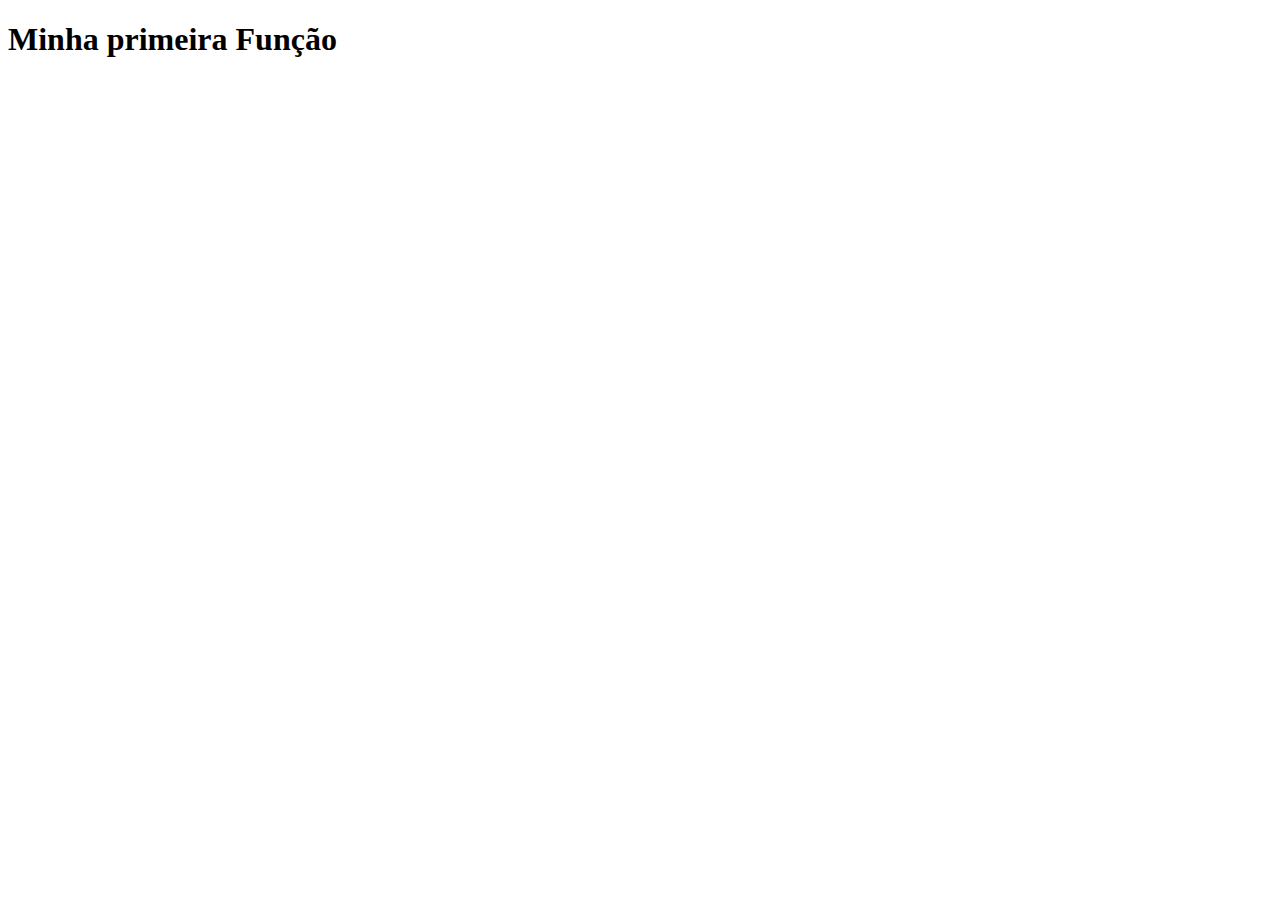
<file: JS/5_Funções/Funcao.html>
<!DOCTYPE html>
<html lang="en">
<head>
    <meta charset="UTF-8">
    <meta name="viewport" content="width=device-width, initial-scale=1.0">
    <title>Função</title>
</head>
<body>
    <h1>Minha primeira Função</h1>
    <script>
        function Validar(idade) {
            if(idade >=18){
                window.alert('Você pode continuar !')
            } else {
                window.alert('Você não pode continuar')
            }
        }
        Validar(10)
    </script>


</body>
</html>
</file>
<file: DNC Desafio 2/style.css>
body{
    background-color: rgb(164, 236, 194);
}

body h1{
    background-color: black;
    color: white;
}

body h2{
    background-color: lawngreen;
    font-style: oblique;
}

body li{
    background-color: yellow;

}

body p{
    background-color: yellow;
    margin-left: 30px;
}

#pfigma{
    font-size: 25px;
    background-color: lawngreen;
    font-style: oblique; 
}
</file>
<file: JS/4_Dom/style.css>
*{
    margin-left: 25px;
    color: aliceblue;
    background-color: #303030;
}

#div-1{
    text-align: center;
}

#div-1 p{
    color: aqua;
    background-color: black;
    border-radius: 15px;
    padding: 10px;
}
</file>
<file: JS/6_Eventos_Mouse/style.css>
#d1{
    width: 400px;
    height: 400px;
    background-color: aqua;
    text-align: center;
}
</file>
<file: JS/7_Taboada DNC/style.css>
body{
    background-color: rgb(48,48,48);
    
    text-align: center;
    font-family: Verdana, Geneva, Tahoma, sans-serif;
}

header{
    display: grid;
    grid-auto-flow: column;
    grid-auto-columns: 33vw;
    color:rgb(239,235,228);
}

section{
    background-color: rgb(239,235,228);
    color: black;
    padding: 10px;
    border-radius: 20px;
    width: 50%;
    margin: auto;

}

#botao{
    background-color: rgb(12, 112,242);
    color: rgb(239,235,228);
    border: 0px;
    width: 150px;
    height: 30px;
    border-radius: 10px;
}

.form{
    margin: 8px;
    border-radius: 10px;
    border-style: none;
    height: 20px;
    width: 200px;
}
</file>
<file: JS/8_Lâmpada/style.css>
body{
    background-color: rgb(48,48,48);
    
    text-align: center;
    font-family: Verdana, Geneva, Tahoma, sans-serif;
}

header{
    display: grid;
    grid-auto-flow: column;
    grid-auto-columns: 33vw;
    color:rgb(239,235,228);
}

section{
    background-color: rgb(239,235,228);
    color: black;
    padding: 10px;
    border-radius: 20px;
    width: 50%;
    margin: auto;

}

.botao{
    background-color: rgb(12, 112,242);
    color: rgb(239,235,228);
    border: 0px;
    width: 150px;
    height: 30px;
    border-radius: 10px;
}
</file>
<file: JS/9_Countdown/style.css>
body{
    background-color: rgb(48,48,48);
    color:rgb(239,235,228);
    text-align: center;
    font-family: Verdana, Geneva, Tahoma, sans-serif;
}

header{
    display: grid;
    grid-auto-flow: column;
    grid-auto-columns: 33vw;
    color:rgb(239,235,228);
}

.timer{
    display: grid;
    grid-auto-flow: column;
    margin-top: 20px;
}
</file>
<file: JS/LOG_PROG/style.css>
body{
    background-color: rgb(164, 236, 194);
}

body h1{
    background-color: black;
    color: white;
}

body h2{
    background-color: lawngreen;
    font-style: oblique;
}

body li{
    background-color: yellow;

}

body p{
    background-color: yellow;
    margin-left: 30px;
}

#div1 p {
    background-color: black;
    color: white;
}
</file>
